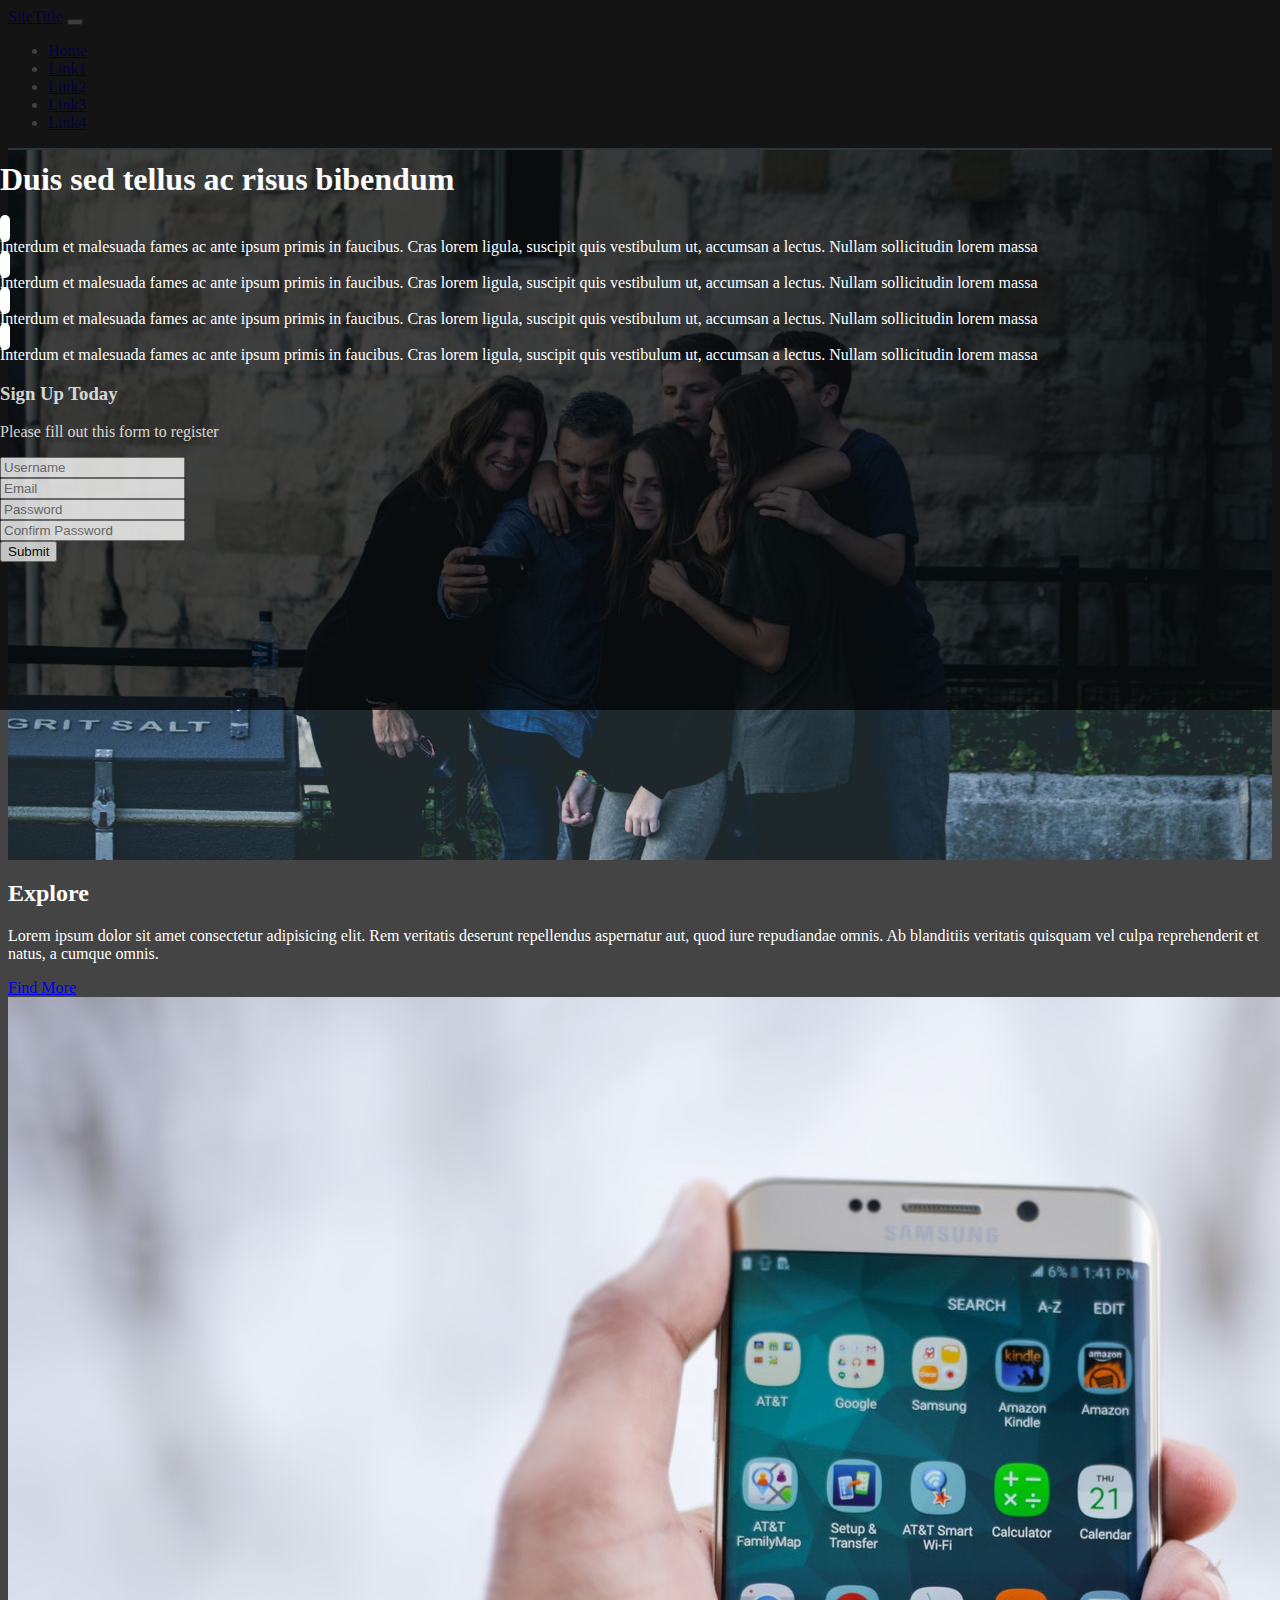
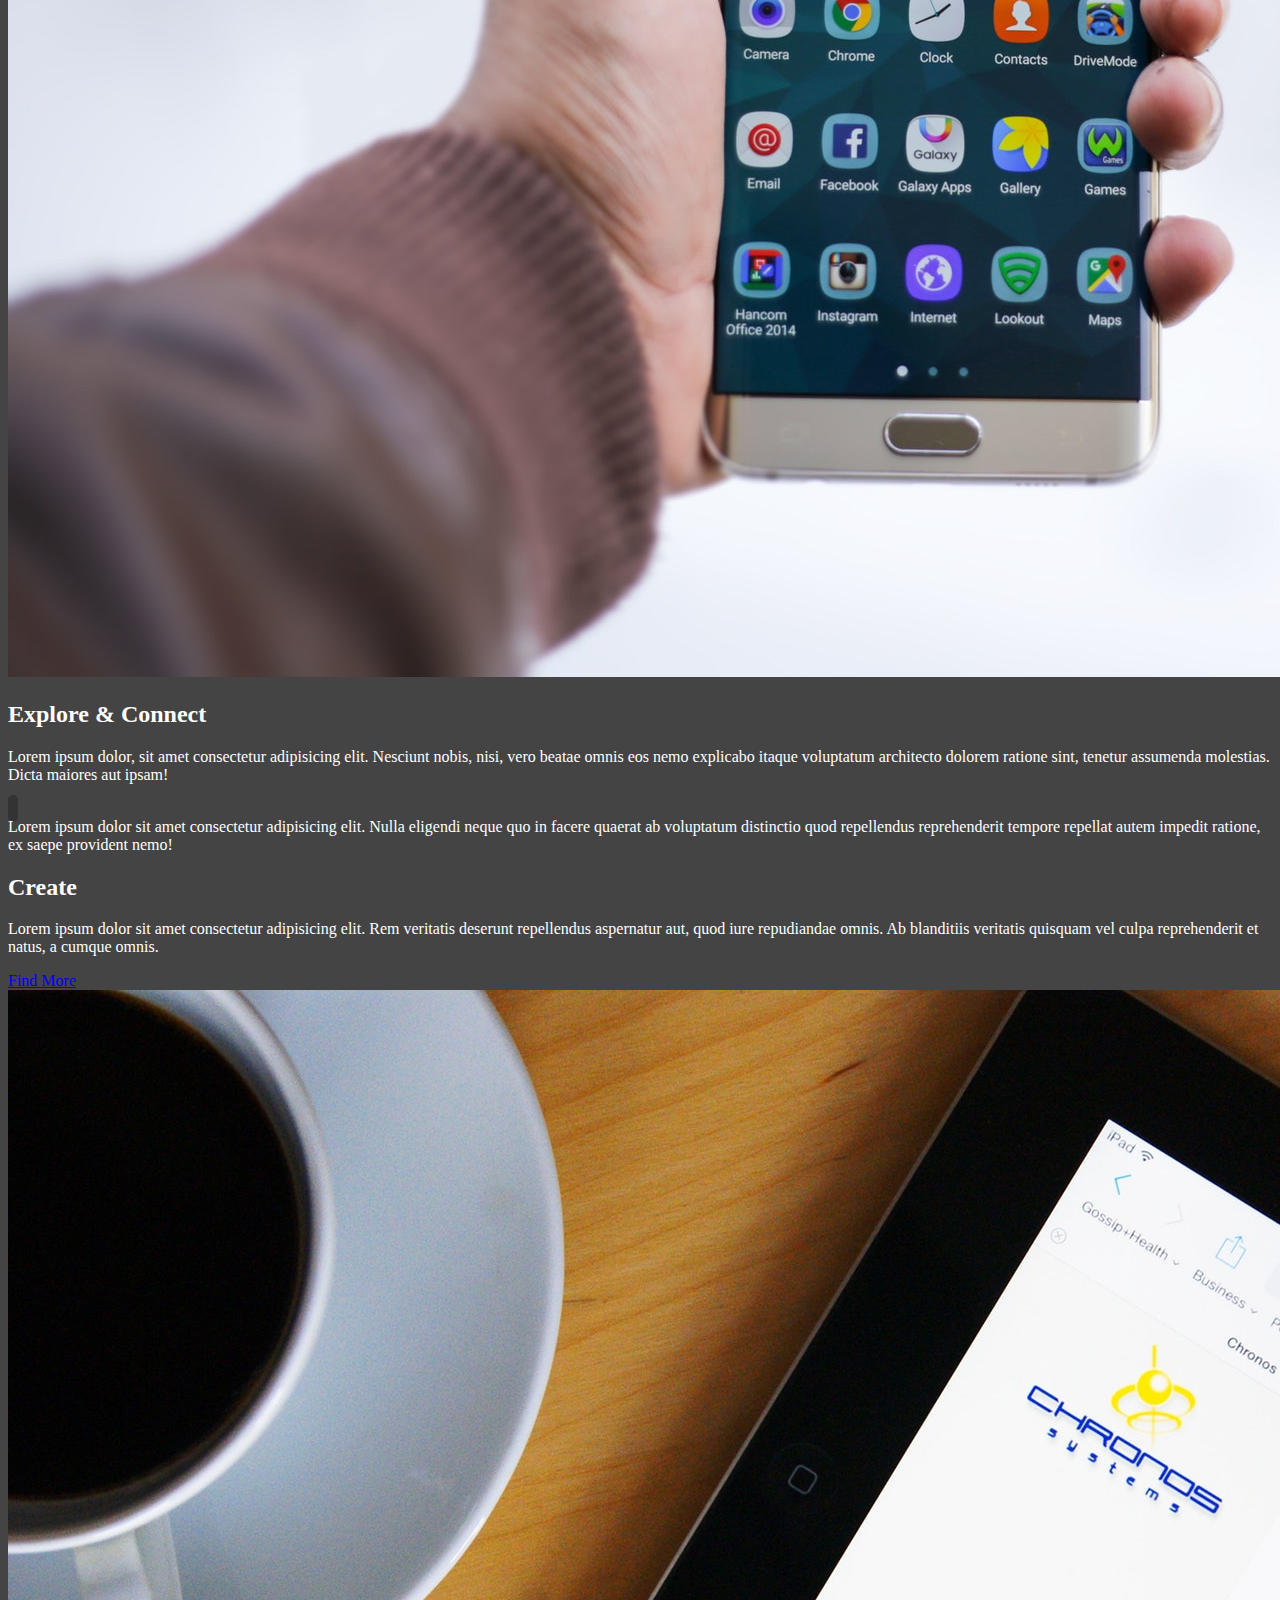
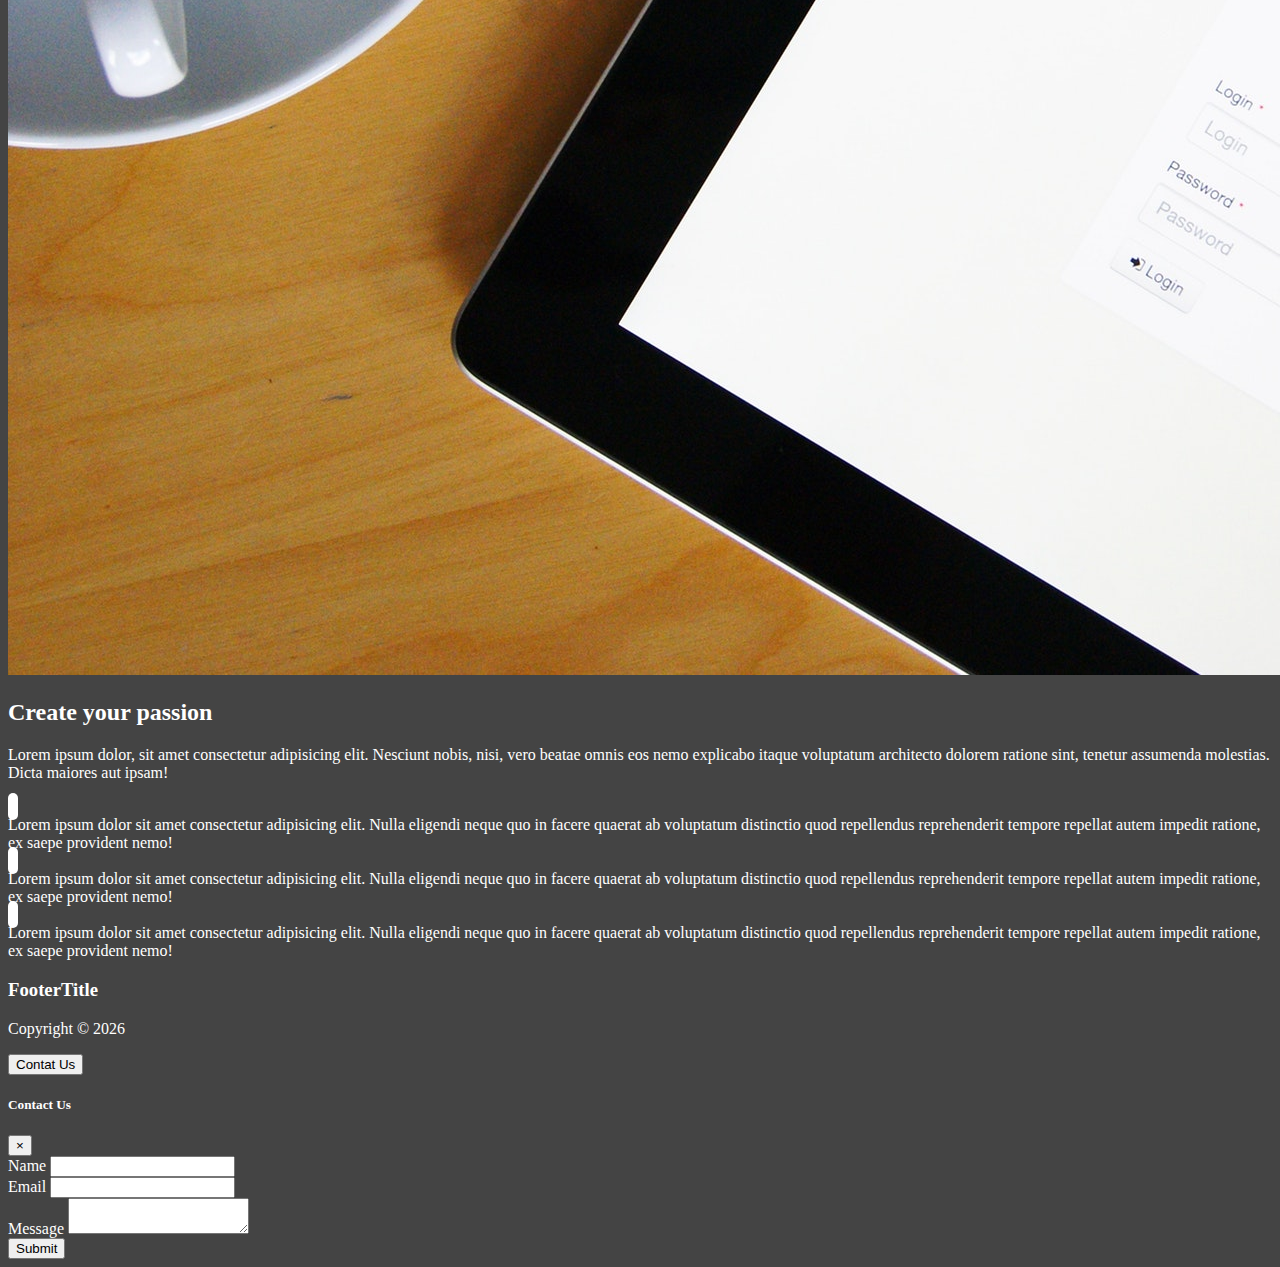
<file: 1/index.html>
<!DOCTYPE html>
<html lang="en">

<head>
  <meta charset="UTF-8">
  <meta name="viewport" content="width=device-width, initial-scale=1.0">
  <meta http-equiv="X-UA-Compatible" content="ie=edge">
  <link rel="stylesheet" href="https://use.fontawesome.com/releases/v5.0.13/css/all.css" integrity="sha384-DNOHZ68U8hZfKXOrtjWvjxusGo9WQnrNx2sqG0tfsghAvtVlRW3tvkXWZh58N9jp"
    crossorigin="anonymous">
  <link rel="stylesheet" href="https://stackpath.bootstrapcdn.com/bootstrap/4.1.1/css/bootstrap.min.css" integrity="sha384-WskhaSGFgHYWDcbwN70/dfYBj47jz9qbsMId/iRN3ewGhXQFZCSftd1LZCfmhktB"
    crossorigin="anonymous">
  <link rel="stylesheet" href="css/style.css">
  <title>Bootstrap Theme</title>
</head>

<body data-spy="scroll" data-target="#main-nav" id="home">
  <div class="navbar navbar-expand-sm bg-dark navbar-dark fixed-top" id="main-nav">
    <div class="container">
      <a href="#" class="navbar-brand">SiteTitle</a>

      <button class="navbar-toggler" data-toggle="collapse" data-target="#navbarCollapse">
        <span class="navbar-toggler-icon"></span>
      </button>

      <div id="navbarCollapse" class="collapse navbar-collapse">
        <ul class="navbar-nav ml-auto">
          <li class="nav-item">
            <a href="#home" class="nav-link">Home</a>
          </li>
          <li class="nav-item">
            <a href="#explore-head-section" class="nav-link">Link1</a>
          </li>
          <li class="nav-item">
            <a href="#explore-section" class="nav-link">Link2</a>
          </li>
          <li class="nav-item">
            <a href="#create-head-section" class="nav-link">Link3</a>
          </li>
          <li class="nav-item">
            <a href="#create-section" class="nav-link">Link4</a>
          </li>
        </ul>
      </div>

    </div>
  </div>

  <div id="home-section">
    <div class="dark-overlay">
      <div class="home-inner container">
        <div class="row">
          <div class="d-none d-lg-block col-lg-8">
            <h1 class="display-5">
              Duis sed tellus ac risus bibendum
            </h1>
            
            <div class="d-flex">
              <div class="p-4 align-self-start">
                <i class="fas fa-check fa-2x"></i>
              </div>
              <div class="p-4 align-self-end">
                Interdum et malesuada fames ac ante ipsum primis in faucibus. Cras lorem ligula, suscipit quis vestibulum ut, accumsan a lectus. Nullam sollicitudin lorem massa
              </div>
            </div>

            <div class="d-flex">
              <div class="p-4 align-self-start">
                <i class="fas fa-check fa-2x"></i>
              </div>
              <div class="p-4 align-self-end">
                Interdum et malesuada fames ac ante ipsum primis in faucibus. Cras lorem ligula, suscipit quis vestibulum ut, accumsan a lectus. Nullam sollicitudin lorem massa
              </div>
            </div>

            <div class="d-flex">
              <div class="p-4 align-self-start">
                <i class="fas fa-check fa-2x"></i>
              </div>
              <div class="p-4 align-self-end">
                Interdum et malesuada fames ac ante ipsum primis in faucibus. Cras lorem ligula, suscipit quis vestibulum ut, accumsan a lectus. Nullam sollicitudin lorem massa
              </div>
            </div>

            <div class="d-flex">
              <div class="p-4 align-self-start">
                <i class="fas fa-check fa-2x"></i>
              </div>
              <div class="p-4 align-self-end">
                Interdum et malesuada fames ac ante ipsum primis in faucibus. Cras lorem ligula, suscipit quis vestibulum ut, accumsan a lectus. Nullam sollicitudin lorem massa
              </div>
            </div>

          </div>

          <div class="col-lg-4">
            <div class="card bg-primary text-center card-form">
              <div class="card-body">
                <h3>Sign Up Today</h3>
                <p>Please fill out this form to register</p>
                <form>
                  <div class="form-group">
                    <input placeholder="Username" type="text" class="form-contol form-control">
                  </div>
                  <div class="form-group">
                    <input placeholder="Email" type="email" class="form-contol form-control">
                  </div>
                  <div class="form-group">
                    <input placeholder="Password" type="password" class="form-contol form-control">
                  </div>
                  <div class="form-group">
                    <input placeholder="Confirm Password" type="password" class="form-contol form-control">
                  </div>
                  <input type="submit" value="Submit"
                   class="btn btn-outline-light btn-block">
                </form>
              </div>
            </div>
          </div>

        </div>
      </div>
    </div>
  </div>

  <div id="explore-head-section">
    <div class="container">
      <div class="row">
        <div class="col text-center py-5">
          <h2>Explore</h2>
          <p class="lead">
            Lorem ipsum dolor sit amet consectetur adipisicing elit. Rem veritatis deserunt repellendus aspernatur aut, quod iure repudiandae omnis. Ab blanditiis veritatis quisquam vel culpa reprehenderit et natus, a cumque omnis.
          </p>
          <a href="#" class="btn btn-outline-secondary">
           Find More 
          </a>
        </div>
      </div>
    </div>
  </div>

  <div id="explore-section" class="bg-light text-muted py-5">
    <div class="container">
      <div class="row">
        <div class="col-md-6">
          <img src="img/explore-section1.jpg" alt="" class="img-fluid mb-3 rounded-circle">
        </div>
        <div class="col-md-6">
          <h2>Explore & Connect</h2>
          <p>
            Lorem ipsum dolor, sit amet consectetur adipisicing elit. Nesciunt nobis, nisi, vero beatae omnis eos nemo explicabo itaque voluptatum architecto dolorem ratione sint, tenetur assumenda molestias. Dicta maiores aut ipsam!
          </p>

          <div class="d-flex">
            <div class="p-4 align-self-start">
              <i class="fas fa-check fa-2x"></i>
            </div>
            <div class="p-4 align-self-end">
              Lorem ipsum dolor sit amet consectetur adipisicing elit. Nulla eligendi neque quo in facere quaerat ab voluptatum distinctio quod repellendus reprehenderit tempore repellat autem impedit ratione, ex saepe provident nemo!
            </div>
          </div>

        </div>
      </div>
    </div>
  </div>

  <div id="create-head-section" class="bg-primary">
    <div class="container">
      <div class="row">
        <div class="col text-center py-5">
          <h2>Create</h2>
          <p class="lead">
            Lorem ipsum dolor sit amet consectetur adipisicing elit. Rem veritatis deserunt repellendus aspernatur aut, quod iure repudiandae omnis. Ab blanditiis veritatis quisquam vel culpa reprehenderit et natus, a cumque omnis.
          </p>
          <a href="#" class="btn btn-outline-light">
           Find More 
          </a>
        </div>
      </div>
    </div>
  </div>

  <div id="create-section" class="py-5">
    <div class="container">
      <div class="row">
        <div class="col-md-6 order-2">
          <img src="img/create-section1.jpg" alt="" class="img-fluid mb-3 rounded-circle">
        </div>
        <div class="col-md-6 order-1">
          <h2>Create your passion</h2>
          <p>
            Lorem ipsum dolor, sit amet consectetur adipisicing elit. Nesciunt nobis, nisi, vero beatae omnis eos nemo explicabo itaque voluptatum architecto dolorem ratione sint, tenetur assumenda molestias. Dicta maiores aut ipsam!
          </p>

          <div class="d-flex">
            <div class="p-4 align-self-start">
              <i class="fas fa-check fa-2x"></i>
            </div>
            <div class="p-4 align-self-end">
              Lorem ipsum dolor sit amet consectetur adipisicing elit. Nulla eligendi neque quo in facere quaerat ab voluptatum distinctio quod repellendus reprehenderit tempore repellat autem impedit ratione, ex saepe provident nemo!
            </div>
          </div>

          <div class="d-flex">
            <div class="p-4 align-self-start">
              <i class="fas fa-check fa-2x"></i>
            </div>
            <div class="p-4 align-self-end">
              Lorem ipsum dolor sit amet consectetur adipisicing elit. Nulla eligendi neque quo in facere quaerat ab voluptatum distinctio quod repellendus reprehenderit tempore repellat autem impedit ratione, ex saepe provident nemo!
            </div>
          </div>

          <div class="d-flex">
            <div class="p-4 align-self-start">
              <i class="fas fa-check fa-2x"></i>
            </div>
            <div class="p-4 align-self-end">
              Lorem ipsum dolor sit amet consectetur adipisicing elit. Nulla eligendi neque quo in facere quaerat ab voluptatum distinctio quod repellendus reprehenderit tempore repellat autem impedit ratione, ex saepe provident nemo!
            </div>
          </div>
        </div>
      </div>
    </div>
  </div>

  <div #id="main-footer" class="bg-dark">
    <div class="container">
      <div class="row">
        <div class="col text-center py-4">
          <h3>
            FooterTitle
          </h3>
          <p>Copyright &copy <span id="year"></span></p>
          <button class="btn btn-primary" data-toggle="modal" data-target="#contactModal">
            Contat Us
          </button>
        </div>
      </div>
    </div>
  </div>

  <div class="modal fade text-dark" id="contactModal" >
    <div class="modal-dialog">
      <div class="modal-content">
        <div class="modal-header">
          <h5 class="modal-title">Contact Us</h5>
          <button class="close" data-dismiss="modal">
            <span>&times;</span>
          </button>
        </div>
        <div class="modal-body">
          <form>
            <div class="form-group">
                <label for="name">Name</label>
                <input type="text" class="form-control">
            </div>
            <div class="form-group">
              <label for="name">Email</label>
              <input type="email" class="form-control">
            </div>
            <div class="form-group">
              <label for="name">Message</label>
              <textarea class="form-control" ></textarea>
            </div>
          </form>
        </div>
        <div class="modal-footer">
          <button class="btn btn-primary btn-block">
            Submit
          </button>
        </div>
      </div>
    </div>
  </div>

  <script src="http://code.jquery.com/jquery-3.3.1.min.js" integrity="sha256-FgpCb/KJQlLNfOu91ta32o/NMZxltwRo8QtmkMRdAu8="
    crossorigin="anonymous"></script>
  <script src="https://cdnjs.cloudflare.com/ajax/libs/popper.js/1.14.3/umd/popper.min.js" integrity="sha384-ZMP7rVo3mIykV+2+9J3UJ46jBk0WLaUAdn689aCwoqbBJiSnjAK/l8WvCWPIPm49"
    crossorigin="anonymous"></script>
  <script src="https://stackpath.bootstrapcdn.com/bootstrap/4.1.1/js/bootstrap.min.js" integrity="sha384-smHYKdLADwkXOn1EmN1qk/HfnUcbVRZyYmZ4qpPea6sjB/pTJ0euyQp0Mk8ck+5T"
    crossorigin="anonymous"></script>
  <script>
    $('#year').text(new Date().getFullYear());
    $('body').scrollspy({target: '#main-nav'});

    $('#main-nav a').on('click', function(event){
      if(this.hash !== ""){
        event.preventDefault();
        const hash = this.hash;
        let top = $(hash).offset().top;

        $('html, body').animate({
          scrollTop: top 
        }, 800, function(){
          window.location.hash = hash;
        })
      }
    });

  </script>
</body>
</html>
</file>
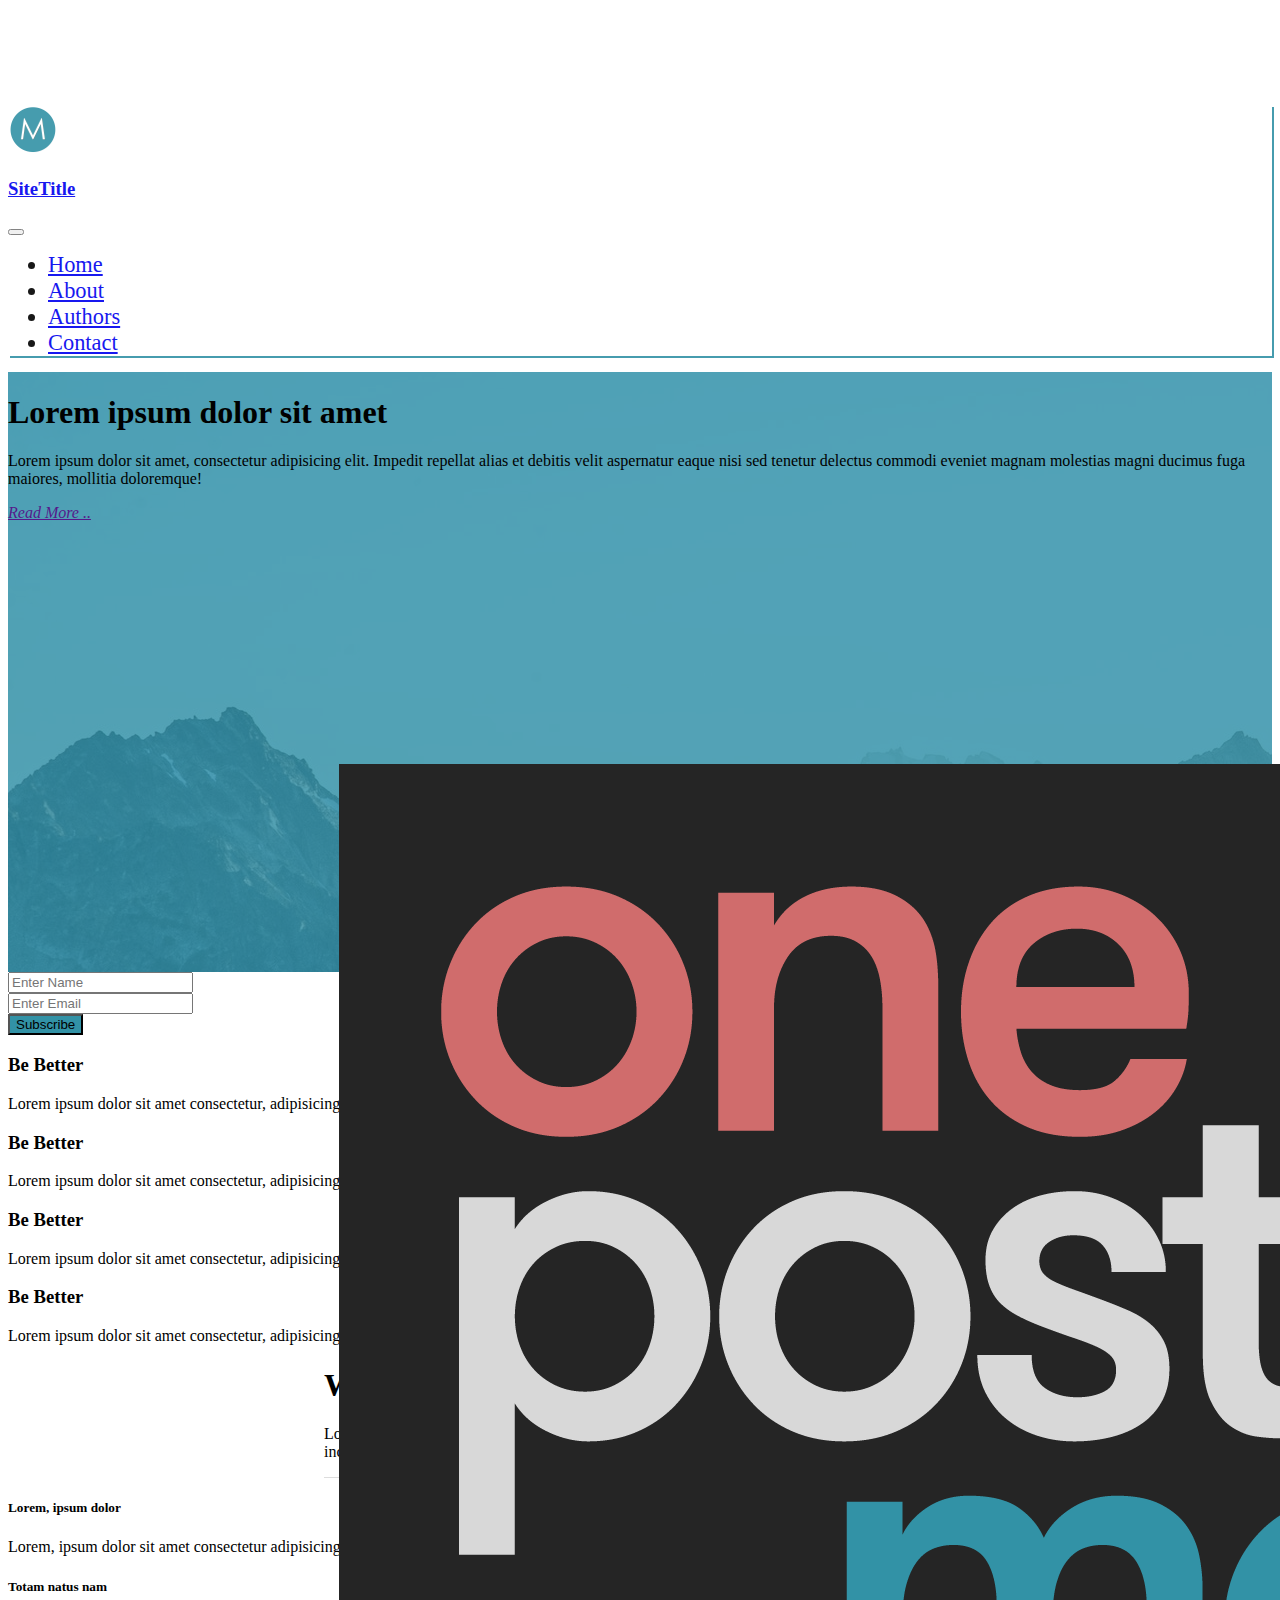
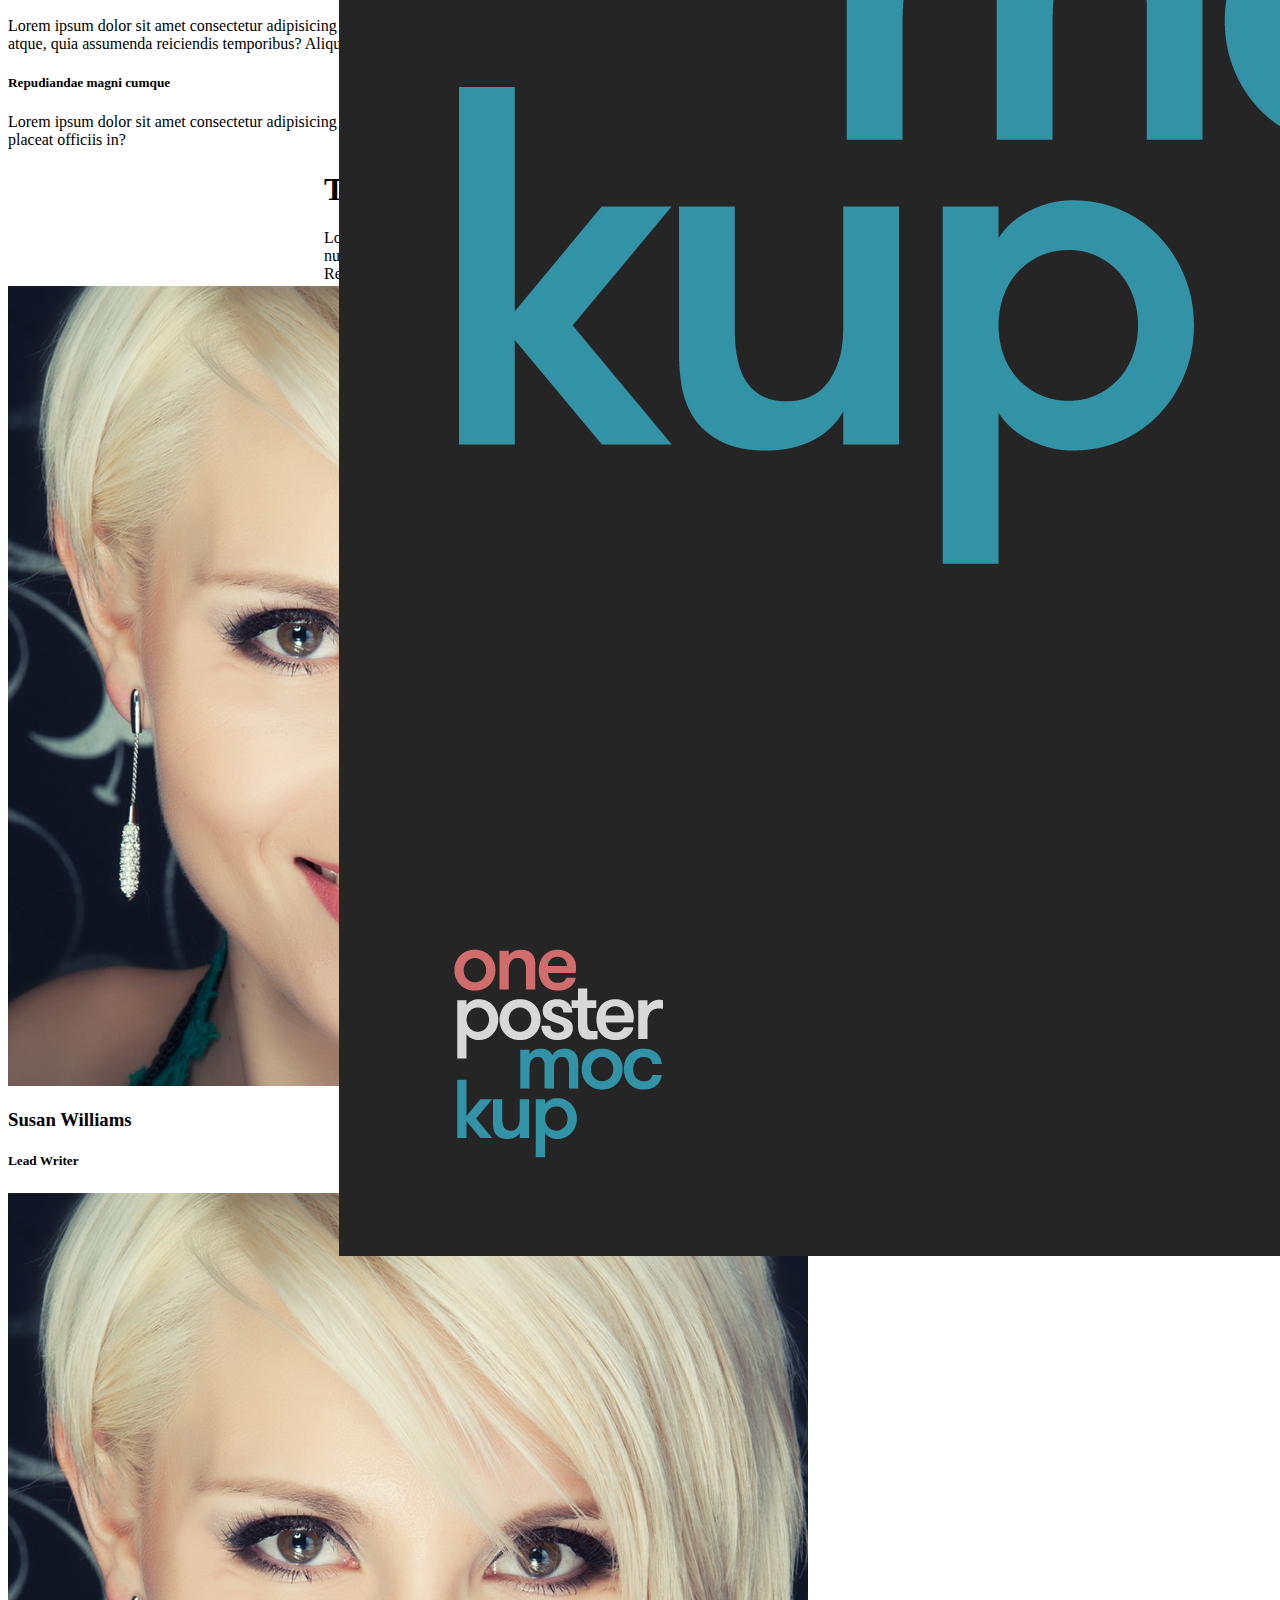
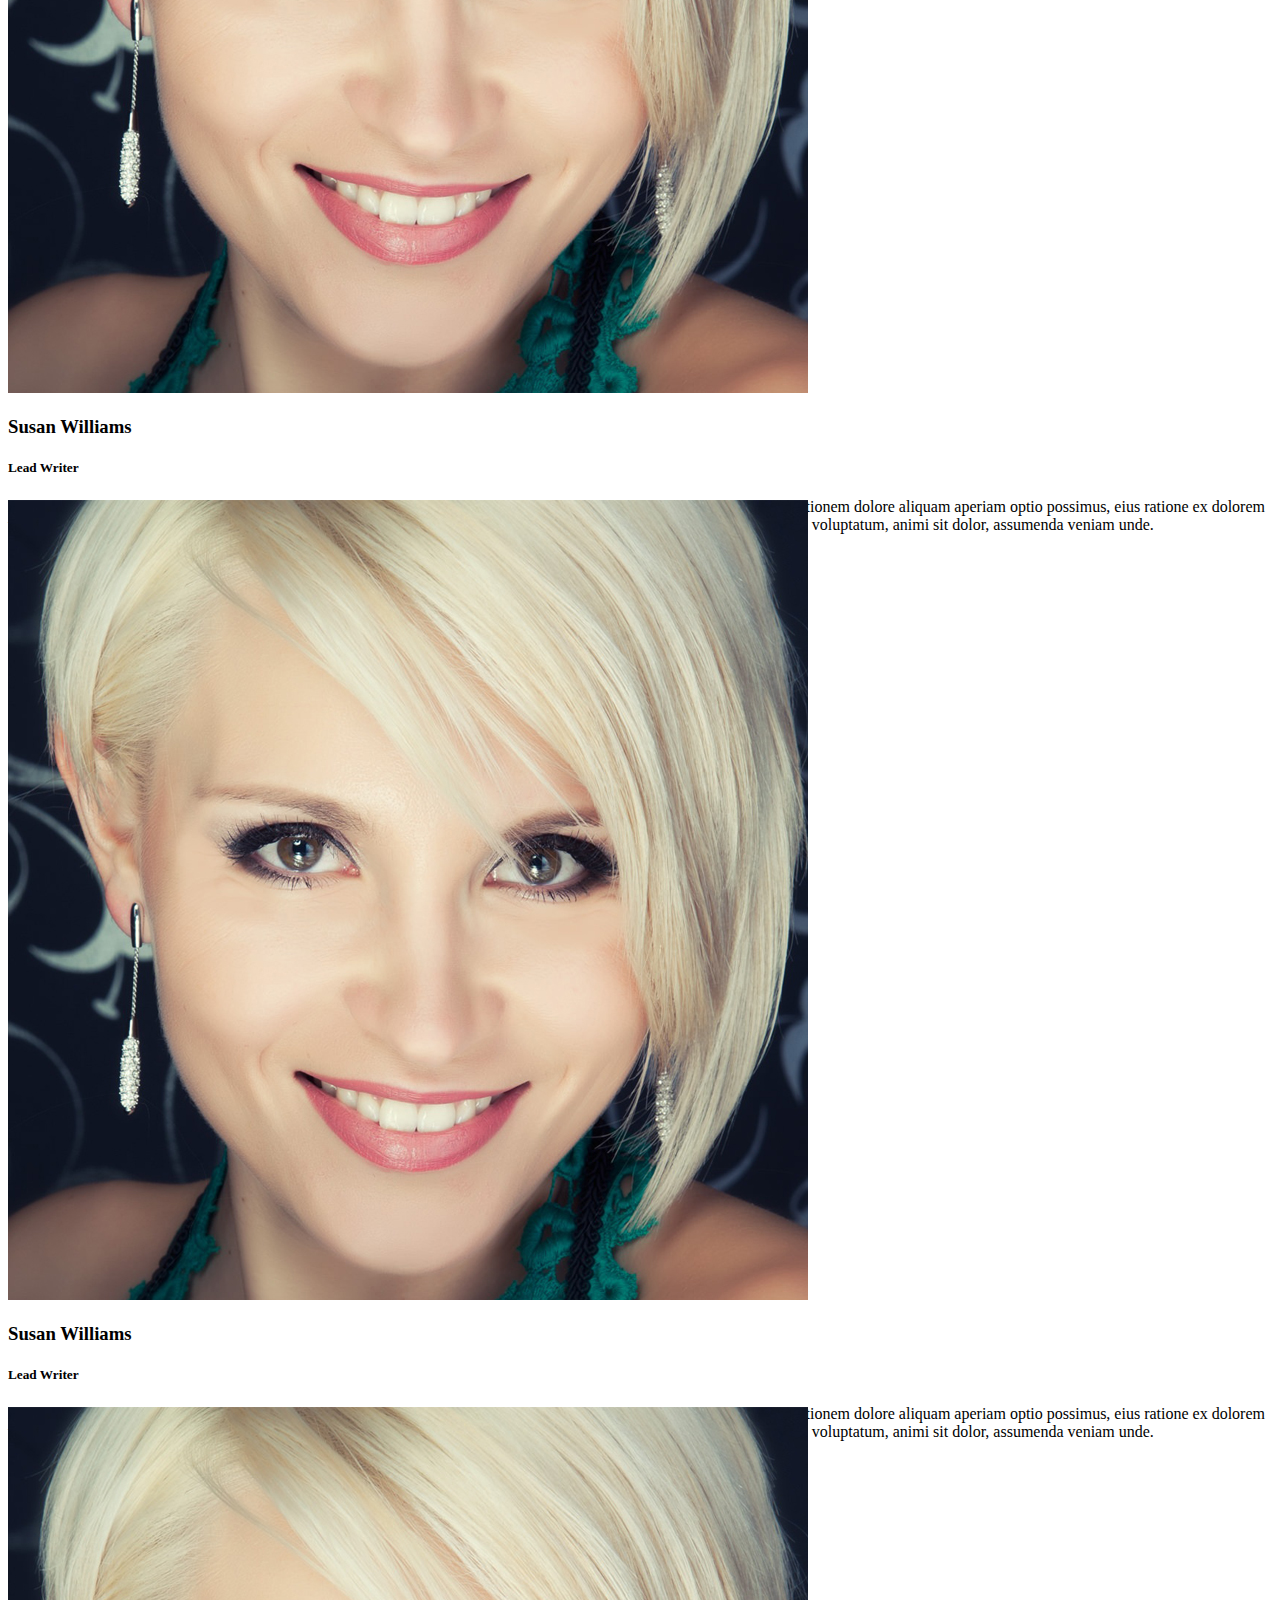
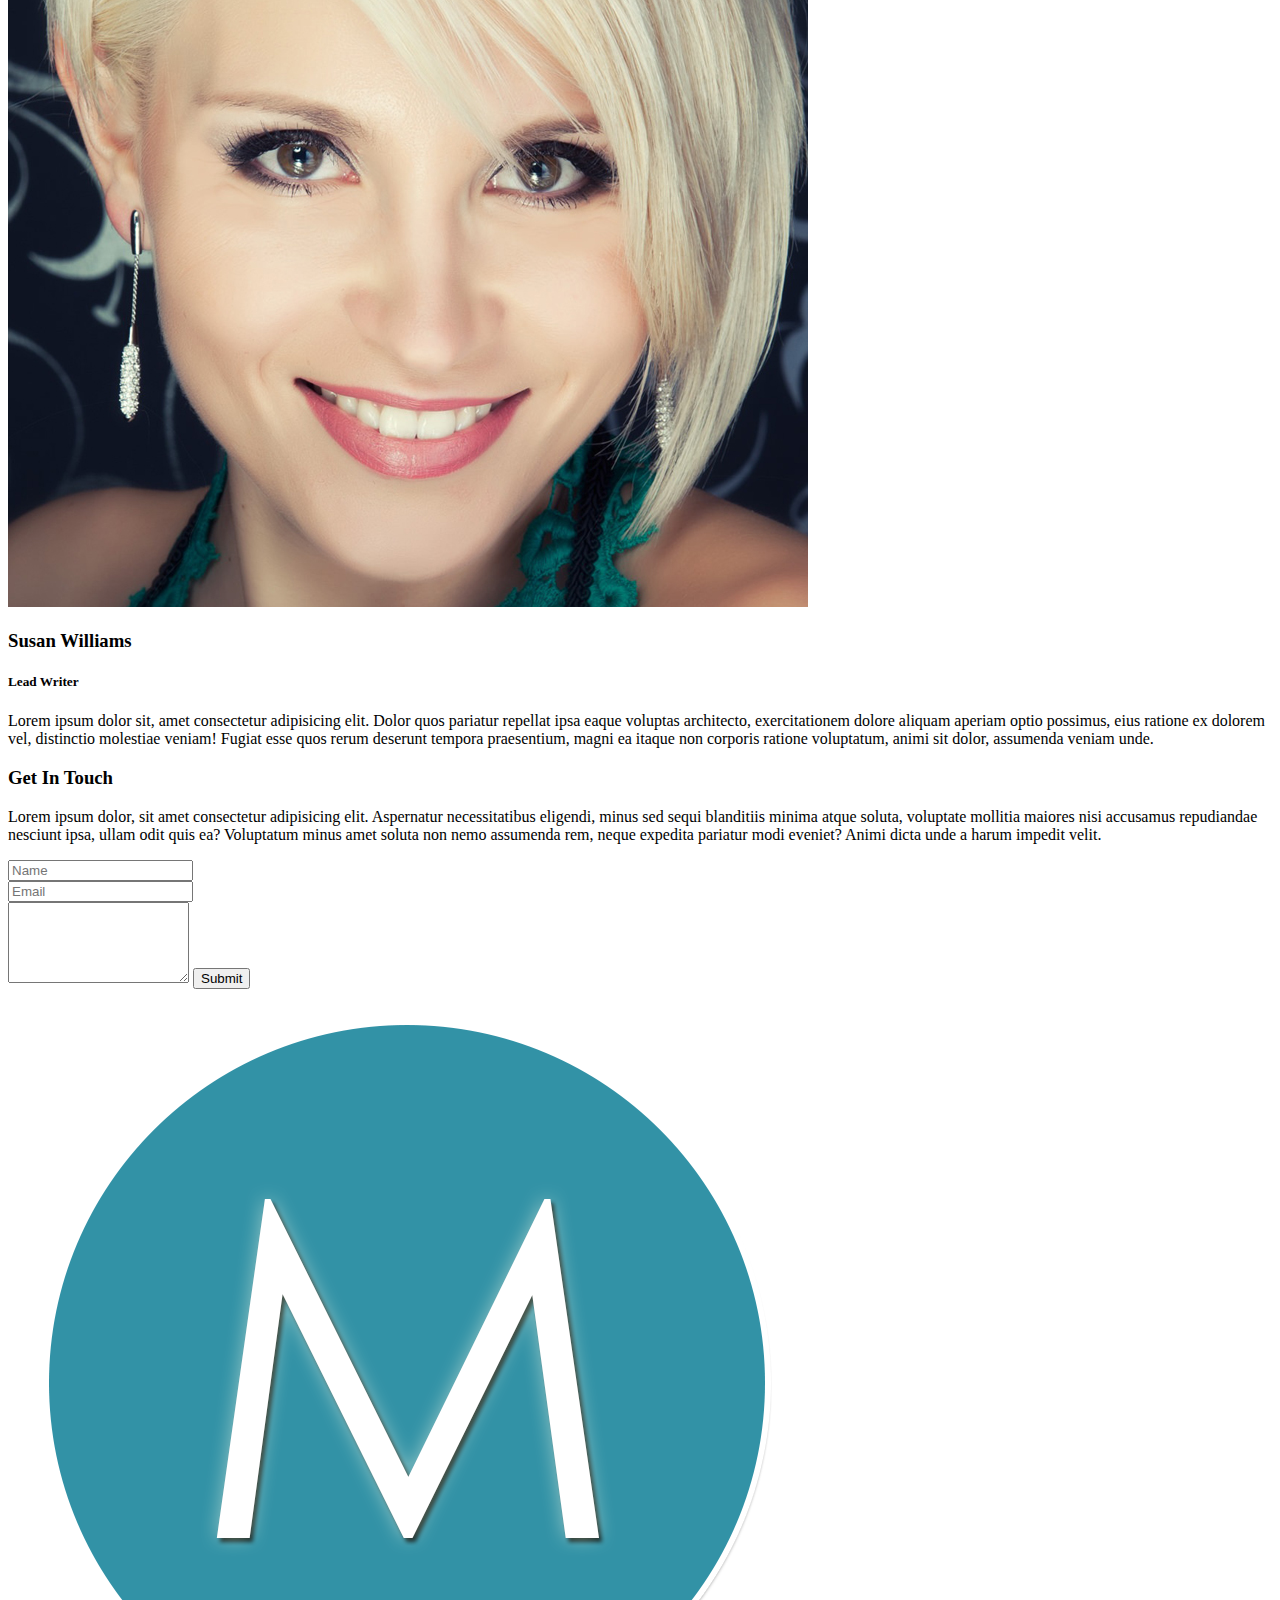
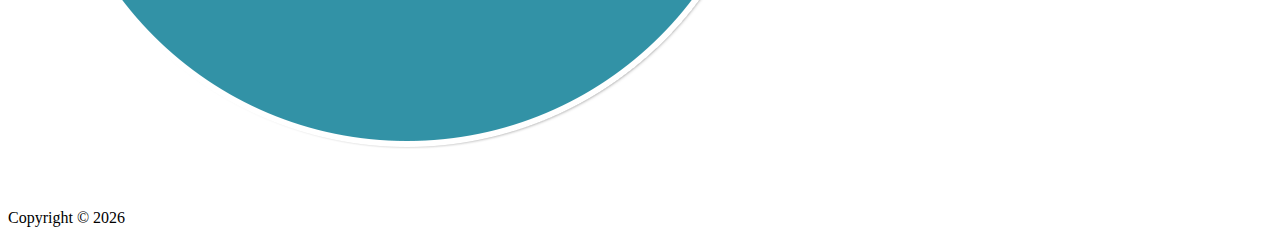
<file: 2/index.html>
<!DOCTYPE html>
<html lang="en">

<head>
  <meta charset="UTF-8">
  <meta name="viewport" content="width=device-width, initial-scale=1.0">
  <meta http-equiv="X-UA-Compatible" content="ie=edge">
  <link rel="stylesheet" href="https://use.fontawesome.com/releases/v5.0.13/css/all.css" integrity="sha384-DNOHZ68U8hZfKXOrtjWvjxusGo9WQnrNx2sqG0tfsghAvtVlRW3tvkXWZh58N9jp"
    crossorigin="anonymous">
  <link rel="stylesheet" href="https://stackpath.bootstrapcdn.com/bootstrap/4.1.1/css/bootstrap.min.css" integrity="sha384-WskhaSGFgHYWDcbwN70/dfYBj47jz9qbsMId/iRN3ewGhXQFZCSftd1LZCfmhktB"
    crossorigin="anonymous">
  <link rel="stylesheet" href="css/style.css">
  <title>Bootstrap Theme</title>
</head>

<body id="home" data-spy="scroll" data-target="#main-nav">
  <nav id="main-nav" class="navbar navbar-expand-md navbar-light fixed-top py-4">
    <div class="container">
      <a href="#home" class="navbar-brand">
        <img src="img/mlogo.png" width="50" height="50" alt="" >
        <h3 class="d-inline align-middle">
          SiteTitle
        </h3>
      </a>

      <button class="navbar-toggler" 
        data-toggle="collapse"
        data-target="#navbarCollapse">
        <span class="navbar-toggler-icon"></span>
      </button>

      <div id="navbarCollapse" class="collapse navbar-collapse">
        <ul class="navbar-nav ml-auto">
          <li class="nav-item">
            <a href="#home" class="nav-link">Home</a>
          </li>
          <li class="nav-item">
            <a href="#about" class="nav-link">About</a>
          </li>
          <li class="nav-item">
            <a href="#authors" class="nav-link">Authors</a>
          </li>
          <li class="nav-item">
            <a href="#contact" class="nav-link">Contact</a>
          </li>
        </ul>
      </div>

    </div>
  </nav> 

  <section id="showcase" class="py-5" >
    <div class="primary-overlay text-white">
      <div class="container">
        <div class="row">
          <div class="col-lg-6">
            <h1 class="dispay-2 mt-5 pt-5">
              Lorem ipsum dolor sit amet
            </h1>
            <p class="lead">
              Lorem ipsum dolor sit amet, consectetur adipisicing elit. Impedit repellat alias et debitis velit aspernatur eaque nisi sed tenetur delectus commodi eveniet magnam molestias magni ducimus fuga maiores, mollitia doloremque!
            </p>
            <a href="" class="btn btn-outline-secondary text-white">
              <i class="fas fa-arrow-right"> Read More .. </i>
            </a>
          </div>
          <div class="col-lg-6">
            <img src="img/book.png" class="img-fluid d-none d-lg-block">
          </div>
        </div>
      </div>
    </div>
  </section>

  <section id="newsletter" class="bg-dark text-white py-5">
    <div class="container">
      <div class="row">
        <div class="col-md-4">
          <input placeholder="Enter Name" type="text" class="form-control form-control-lg mb-resp">
        </div>
        <div class="col-md-4">
          <input placeholder="Enter Email" type="text" class="form-control form-control-lg mb-resp">
        </div>
        <div class="col-md-4">
          <button class="btn my-bg-primary btn-lg btn-block">
            <i class="fas fa-envelope-open-o"></i> Subscribe
          </button>
        </div>
      </div>
    </div>
  </section>

  <section id="boxes" class="py-5" >
    <div class="container">
      <div class="row">
        <div class="col-md-3 text-center">
          <div class="card-text-center border border-primary mb-resp">
            <div class="card-body">
              <h3 class="text-primary">Be Better</h3>
              <p class="text-muted">
                Lorem ipsum dolor sit amet consectetur, adipisicing elit. Dicta illo tempore animi ducimus odio in nesciunt
              </p>
            </div>
          </div>
        </div>
        <div class="col-md-3 text-center">
          <div class="card-text-center bg-primary text-white mb-resp">
            <div class="card-body">
              <h3 class="text-white">Be Better</h3>
              <p >
                Lorem ipsum dolor sit amet consectetur, adipisicing elit. Dicta illo tempore animi ducimus odio in nesciunt
              </p>
            </div>
          </div>
        </div>
        <div class="col-md-3 text-center">
          <div class="card-text-center border border-primary mb-resp">
            <div class="card-body">
              <h3 class="text-primary">Be Better</h3>
              <p class="text-muted">
                Lorem ipsum dolor sit amet consectetur, adipisicing elit. Dicta illo tempore animi ducimus odio in nesciunt
              </p>
            </div>
          </div>
        </div>
        <div class="col-md-3 text-center">
          <div class="card-text-center bg-primary text-white mb-resp">
            <div class="card-body">
              <h3 class="text-white">Be Better</h3>
              <p >
                Lorem ipsum dolor sit amet consectetur, adipisicing elit. Dicta illo tempore animi ducimus odio in nesciunt
              </p>
            </div>
          </div>
        </div>
      </div>
    </div>
  </section>

  <section id="about" class="py-5 text-center bg-light">
    <div class="container">
      <div class="row">
        <div class="col">
          <div class="info-header mb-5">
            <h1 class="text-primary pb-3">
              Why This Book?
            </h1>
            <p class="lead pb-3">
              Lorem ipsum dolor sit amet consectetur adipisicing elit. Odio debitis explicabo omnis mollitia incidunt
            </p>
          </div>

          <div id="accordion">
            
            <div class="card">
              <div class="card-header">
                <h5 class="mb-0">
                  <div data-parent="#accordion" href="#collapse1" data-toggle="collapse">
                    <i class="fas fa-arrow-circle-down"></i> Lorem, ipsum dolor
                  </div>
                </h5>
              </div>
              
              <div id="collapse1" class="collapse show">
                <div class="card-body">
                  Lorem, ipsum dolor sit amet consectetur adipisicing elit. Corporis incidunt dolor illum provident libero qui dicta enim autem facilis commodi. 
                </div>
              </div>                
            </div>
            
            <div class="card">
              <div class="card-header">
                <h5 class="mb-0">
                  <div data-parent="#accordion" href="#collapse2" data-toggle="collapse">
                    <i class="fas fa-arrow-circle-down"></i> Totam natus nam
                  </div>
                </h5>
              </div>    

              <div id="collapse2" class="collapse">
                <div class="card-body">
                  Lorem ipsum dolor sit amet consectetur adipisicing elit. Beatae iusto ea corrupti impedit, et, totam natus nam eveniet, repudiandae magni cumque officiis assumenda molestias. Eligendi ratione atque, quia assumenda reiciendis temporibus? Aliquam neque, distinctio animi eligendi odio deserunt nihil accusamus minima dolor beatae provident fugiat esse blanditiis, ullam libero incidunt.
                </div>
              </div>
            </div>

            <div class="card">
              <div class="card-header">
                <h5 class="mb-0">
                  <div data-parent="#accordion" href="#collapse3" data-toggle="collapse">
                    <i class="fas fa-arrow-circle-down"></i> Repudiandae magni cumque
                  </div>
                </h5>
              </div> 

              <div id="collapse3" class="collapse">
                <div class="card-body">
                  Lorem ipsum dolor sit amet consectetur adipisicing elit. Porro quia architecto illum magnam ex numquam non sapiente praesentium a neque nemo nobis quisquam, possimus quidem facilis aut placeat officiis in?
                </div>
              </div>
            </div>
          </div>
        </div>
      </div>
    </div>
  </section>

  <section id="authors" class="my-5 text-center">
    <div class="container">
      <div class="row">
        <div class="col">
          <div class="info-header mb-5">
            <h1 class="text-primary pb-3">
              The Authors
            </h1>
            <p class="lead">
              Lorem ipsum dolor sit amet consectetur, adipisicing elit. Deserunt commodi cumque, iusto harum nulla earum similique. Adipisci quibusdam ipsum quasi aspernatur laboriosam, ad ullam eius. Repellendus hic impedit consequatur assumenda quae reiciendis dicta tenetur aperiam dolorem repudiandae eum laboriosam inventore laudantium nisi est, ullam unde veniam nobis asperiores corporis ea.
            </p>
          </div>
        </div>
      </div>
      <div class="row">
        <div class="col-lg-3 col-md-6">
          <div class="card">
            <div class="card-body">
              <img src="img/person1.jpg" alt="" class="img-fluid rounded-circle w-50 mb-3">
              <h3>Susan Williams</h3>
              <h5 class="text-muted">Lead Writer</h5>
              <p>Lorem ipsum dolor sit, amet consectetur adipisicing elit. Dolor quos pariatur repellat ipsa eaque voluptas architecto, exercitationem dolore aliquam aperiam optio possimus, eius ratione ex dolorem vel, distinctio molestiae veniam! Fugiat esse quos rerum deserunt tempora praesentium, magni ea itaque non corporis ratione voluptatum, animi sit dolor, assumenda veniam unde.</p>
            
              <div class="d-flex justify-content-center">
                <div class="p-4">
                  <a href="#">
                    <i class="fab fa-facebook"></i>
                  </a>
                </div>
                <div class="p-4">
                  <a href="#">
                    <i class="fab fa-twitter"></i>
                  </a>
                </div>
                <div class="p-4">
                  <a href="#"> 
                    <i class="fab fa-instagram"></i>
                  </a>
                </div>
              </div>

            </div>
          </div>
        </div>
        <div class="col-lg-3 col-md-6">
          <div class="card">
            <div class="card-body">
              <img src="img/person1.jpg" alt="" class="img-fluid rounded-circle w-50 mb-3">
              <h3>Susan Williams</h3>
              <h5 class="text-muted">Lead Writer</h5>
              <p>Lorem ipsum dolor sit, amet consectetur adipisicing elit. Dolor quos pariatur repellat ipsa eaque voluptas architecto, exercitationem dolore aliquam aperiam optio possimus, eius ratione ex dolorem vel, distinctio molestiae veniam! Fugiat esse quos rerum deserunt tempora praesentium, magni ea itaque non corporis ratione voluptatum, animi sit dolor, assumenda veniam unde.</p>
            
              <div class="d-flex justify-content-center">
                <div class="p-4">
                  <a href="#">
                    <i class="fab fa-facebook"></i>
                  </a>
                </div>
                <div class="p-4">
                  <a href="#">
                    <i class="fab fa-twitter"></i>
                  </a>
                </div>
                <div class="p-4">
                  <a href="#"> 
                    <i class="fab fa-instagram"></i>
                  </a>
                </div>
              </div>
              
            </div>
          </div>
        </div>
        <div class="col-lg-3 col-md-6">
          <div class="card">
            <div class="card-body">
              <img src="img/person1.jpg" alt="" class="img-fluid rounded-circle w-50 mb-3">
              <h3>Susan Williams</h3>
              <h5 class="text-muted">Lead Writer</h5>
              <p>Lorem ipsum dolor sit, amet consectetur adipisicing elit. Dolor quos pariatur repellat ipsa eaque voluptas architecto, exercitationem dolore aliquam aperiam optio possimus, eius ratione ex dolorem vel, distinctio molestiae veniam! Fugiat esse quos rerum deserunt tempora praesentium, magni ea itaque non corporis ratione voluptatum, animi sit dolor, assumenda veniam unde.</p>
            
              <div class="d-flex justify-content-center">
                <div class="p-4">
                  <a href="#">
                    <i class="fab fa-facebook"></i>
                  </a>
                </div>
                <div class="p-4">
                  <a href="#">
                    <i class="fab fa-twitter"></i>
                  </a>
                </div>
                <div class="p-4">
                  <a href="#"> 
                    <i class="fab fa-instagram"></i>
                  </a>
                </div>
              </div>
              
            </div>
          </div>
        </div>
        <div class="col-lg-3 col-md-6">
          <div class="card">
            <div class="card-body">
              <img src="img/person1.jpg" alt="" class="img-fluid rounded-circle w-50 mb-3">
              <h3>Susan Williams</h3>
              <h5 class="text-muted">Lead Writer</h5>
              <p>Lorem ipsum dolor sit, amet consectetur adipisicing elit. Dolor quos pariatur repellat ipsa eaque voluptas architecto, exercitationem dolore aliquam aperiam optio possimus, eius ratione ex dolorem vel, distinctio molestiae veniam! Fugiat esse quos rerum deserunt tempora praesentium, magni ea itaque non corporis ratione voluptatum, animi sit dolor, assumenda veniam unde.</p>
            
              <div class="d-flex justify-content-center">
                <div class="p-4">
                  <a href="#">
                    <i class="fab fa-facebook"></i>
                  </a>
                </div>
                <div class="p-4">
                  <a href="#">
                    <i class="fab fa-twitter"></i>
                  </a>
                </div>
                <div class="p-4">
                  <a href="#"> 
                    <i class="fab fa-instagram"></i>
                  </a>
                </div>
              </div>
              
            </div>
          </div>
        </div>
      </div>
    </div>
  </section>

  <section class="bg-light py-5" id="contact">
    <div class="container">
      <div class="row">
        <div class="col-lg-9">
          <h3>Get In Touch</h3>
          <p class="lead">
            Lorem ipsum dolor, sit amet consectetur adipisicing elit. Aspernatur necessitatibus eligendi, minus sed sequi blanditiis minima atque soluta, voluptate mollitia maiores nisi accusamus repudiandae nesciunt ipsa, ullam odit quis ea? Voluptatum minus amet soluta non nemo assumenda rem, neque expedita pariatur modi eveniet? Animi dicta unde a harum impedit velit.
          </p>
          <form>
            <div class="input-group input-group mb-3">
              <div class="input-group-prepend">
                <span class="input-group-text">
                  <i class="fas fa-user"></i>
                </span>
              </div>
              <input type="text" placeholder="Name" class="form-control">
            </div>
            <div class="input-group input-group mb-3">
              <div class="input-group-prepend">
                <span class="input-group-text">
                  <i class="fas fa-envelope"></i>
                </span>
              </div>
              <input type="text" placeholder="Email" class="form-control">
            </div>
            <div class="input-group input-group mb-3">
              <div class="input-group-prepend">
                <span class="input-group-text">
                  <i class="fas fa-pencil-alt"></i>
                </span>
              </div>
              
              <textarea placeholder="Message" rows="5" class="form-control">
              </textarea>

              <input type="submit" value="Submit" class="mt-3 btn btn-primary btn-block btn">
            </div>
          </form>
        </div>

        <div class="col-lg-3 align-self-center">
          <img src="img/mlogo.png" class="img-fluid">
        </div>

      </div>
    </div>
  </section>

  <footer id="main-footer" class="py-4 bg-primary text-white">
    <div class="container">
      <div class="row text-center">
        <div class="col-md-6 ml-auto">
          <p class="lead">
            Copyright &copy; <span id="year"></span>
          </p>
        </div>
      </div>
    </div>
  </footer>

  <script src="http://code.jquery.com/jquery-3.3.1.min.js" integrity="sha256-FgpCb/KJQlLNfOu91ta32o/NMZxltwRo8QtmkMRdAu8="
    crossorigin="anonymous"></script>
  <script src="https://cdnjs.cloudflare.com/ajax/libs/popper.js/1.14.3/umd/popper.min.js" integrity="sha384-ZMP7rVo3mIykV+2+9J3UJ46jBk0WLaUAdn689aCwoqbBJiSnjAK/l8WvCWPIPm49"
    crossorigin="anonymous"></script>
  <script src="https://stackpath.bootstrapcdn.com/bootstrap/4.1.1/js/bootstrap.min.js" integrity="sha384-smHYKdLADwkXOn1EmN1qk/HfnUcbVRZyYmZ4qpPea6sjB/pTJ0euyQp0Mk8ck+5T"
    crossorigin="anonymous"></script>

  <script>
    // Get the current year for the copyright
    $('#year').text(new Date().getFullYear());

    $('body').scrollspy({target: '#main-nav'});

    $('#main-nav a').on('click', function(event){
      if(this.hash !== ""){
        event.preventDefault();
        const hash = this.hash;
        let top = $(hash).offset().top;

        $('html, body').animate({
          scrollTop: top 
        }, 800, function(){
          window.location.hash = hash;
        })
      }
    });



  </script>
</body>

</html>
</file>
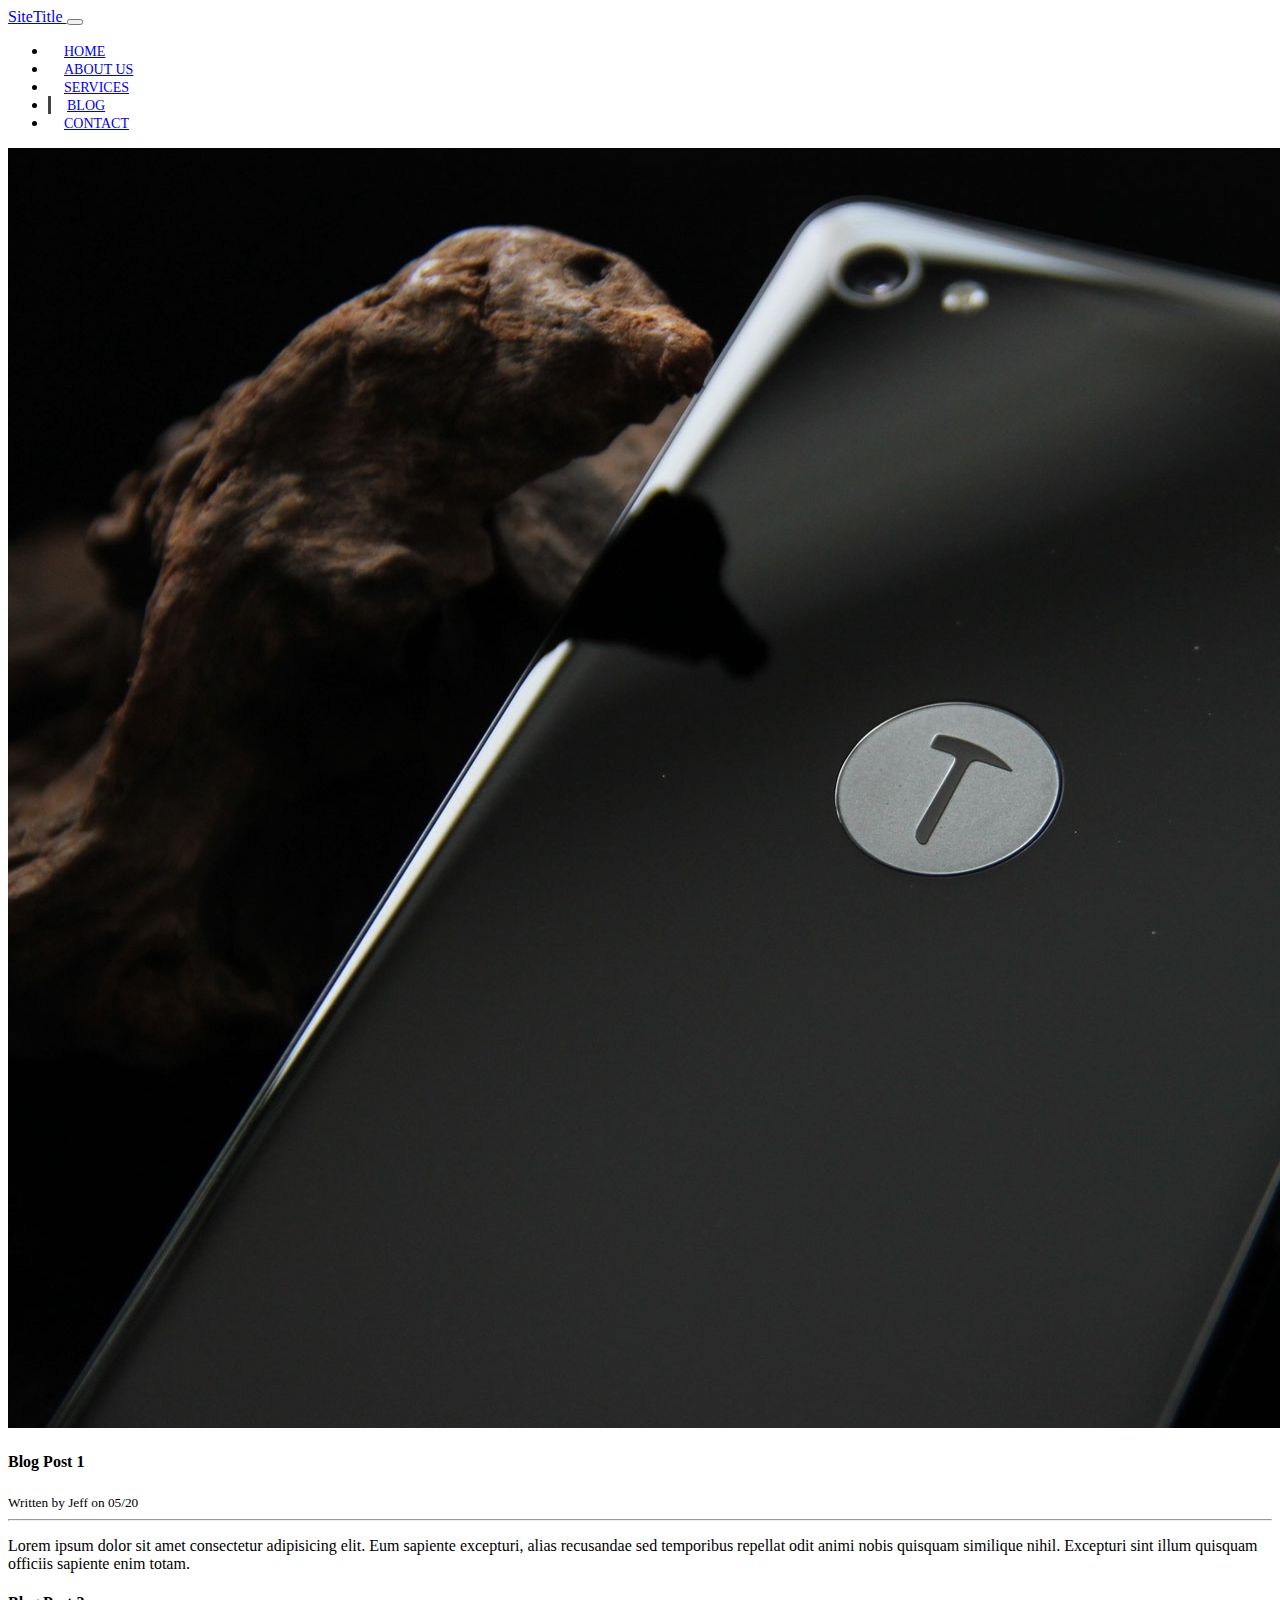
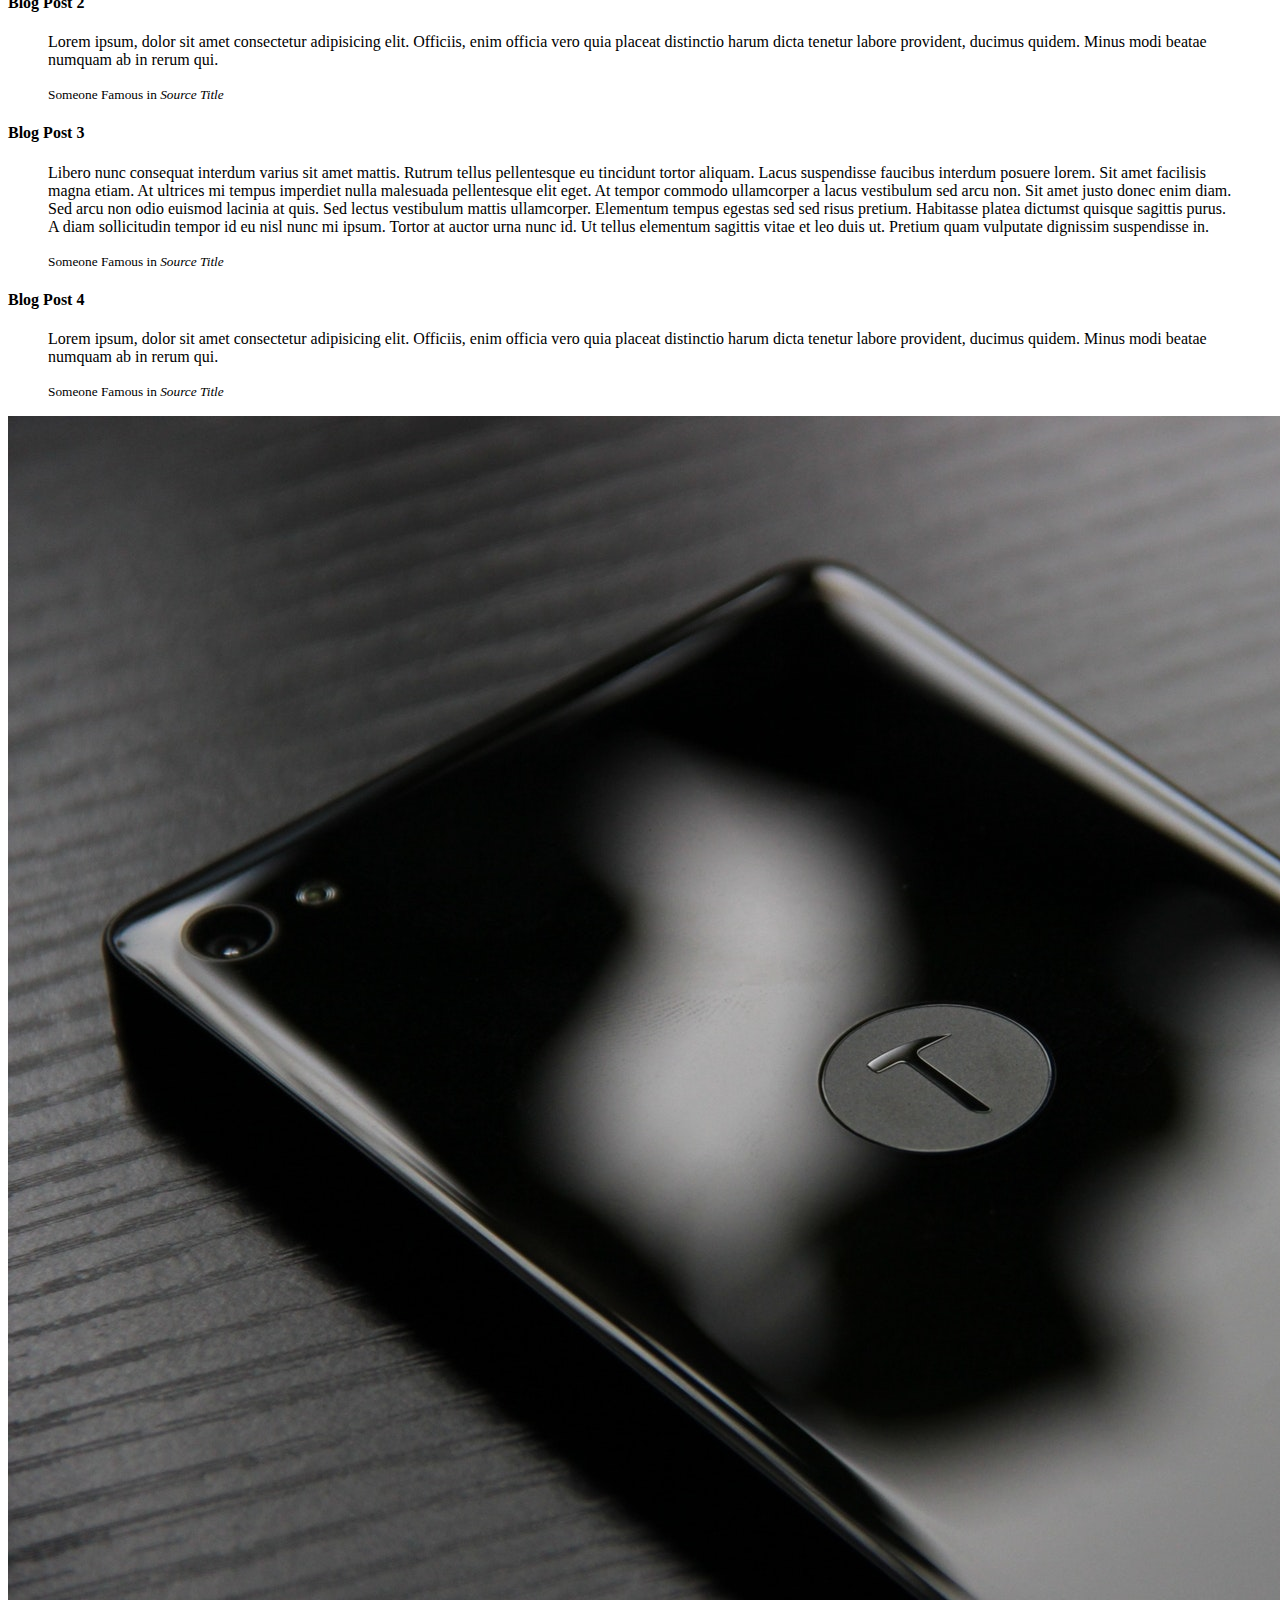
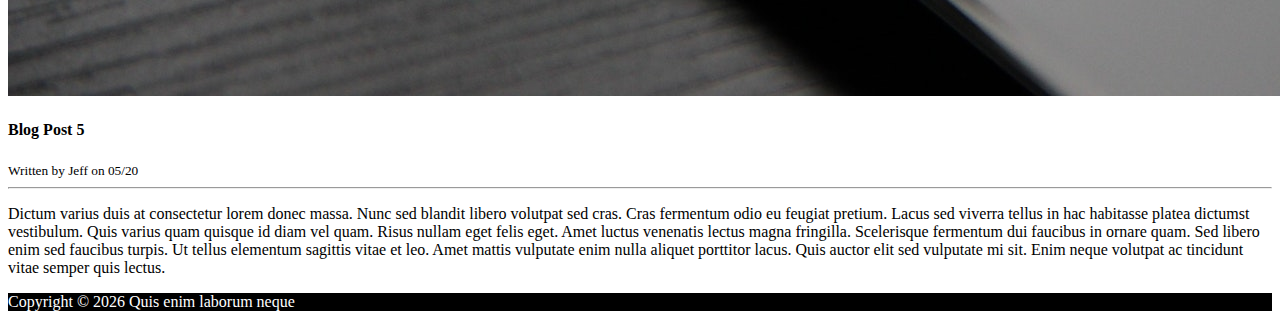
<file: 3/blog.html>
<!DOCTYPE html>
<html lang="en">

<head>
  <meta charset="UTF-8">
  <meta name="viewport" content="width=device-width, initial-scale=1.0">
  <meta http-equiv="X-UA-Compatible" content="ie=edge">
  <link rel="stylesheet" href="https://use.fontawesome.com/releases/v5.0.13/css/all.css" integrity="sha384-DNOHZ68U8hZfKXOrtjWvjxusGo9WQnrNx2sqG0tfsghAvtVlRW3tvkXWZh58N9jp"
    crossorigin="anonymous">
  <link rel="stylesheet" href="https://stackpath.bootstrapcdn.com/bootstrap/4.1.1/css/bootstrap.min.css" integrity="sha384-WskhaSGFgHYWDcbwN70/dfYBj47jz9qbsMId/iRN3ewGhXQFZCSftd1LZCfmhktB"
    crossorigin="anonymous">
  <link rel="stylesheet" href="css/style.css">
  <title>Bootstrap Theme</title>
</head>

<body>
  
  <nav class="navbar navbar-expand-sm navbar-dark bg-dark">
    <div class="container">
      <a href="index.html" class="navbar-brand">
        SiteTitle
      </a>

      <button data-target="#navbarCollapse" data-toggle="collapse" class="navbar-toggler">
        <span class="navbar-toggler-icon"></span>
      </button>

      <div class="collapse navbar-collapse text-white" id="navbarCollapse">
        <ul class="navbar-nav ml-auto">
          <li class="nav-item">
            <a href="index.html" class="nav-link">Home</a>
          </li>
          <li class="nav-item">
            <a href="about.html" class="nav-link">About Us</a>
          </li>
          <li class="nav-item">
            <a href="services.html" class="nav-link">Services</a>
          </li>
          <li class="nav-item active">
            <a href="blog.html" class="nav-link">Blog</a>
          </li>
          <li class="nav-item">
            <a href="contact.html" class="nav-link">Contact</a>
          </li>
        </ul>
      </div>
      
    </div>
  </nav>

 <!-- ------------------------------------------------------------ -->


  <section id="blog" class="py-3">
    <div class="container">
      <div class="row">
        <div class="col">
          <div class="card-columns">
            <div class="card">
              <img src="img/image1.jpg" alt="" 
                class="img-fluid card-img-top">
              <div class="card-body">
                <h4 class="card-title">Blog Post 1</h4>
                <small class="text-muted">Written by Jeff on 05/20</small>
                <hr>
                <p class="card-text">
                  Lorem ipsum dolor sit amet consectetur adipisicing elit. Eum sapiente excepturi, alias recusandae sed temporibus repellat odit animi nobis quisquam similique nihil. Excepturi sint illum quisquam officiis sapiente enim totam.
                </p>
              </div>
            </div>
            <div class="card p-3">
              <h4 class="card-title">Blog Post 2</h4>
              <blockquote class="card-blockquote card-body">
                <p>
                  Lorem ipsum, dolor sit amet consectetur adipisicing elit. Officiis, enim officia vero quia placeat distinctio harum dicta tenetur labore provident, ducimus quidem. Minus modi beatae numquam ab in rerum qui.
                </p>
                <footer class="blockquote-footer">
                  <small class="text-muted">
                    Someone Famous in 
                    <cite>
                      Source Title
                    </cite>
                  </small>
                </footer>
              </blockquote>
            </div>
            <div class="card p-3">
              <h4 class="card-title">Blog Post 3</h4>
              <blockquote class="card-blockquote card-body">
                <p>
                  Libero nunc consequat interdum varius sit amet mattis. Rutrum tellus pellentesque eu tincidunt tortor aliquam. Lacus suspendisse faucibus interdum posuere lorem. Sit amet facilisis magna etiam. At ultrices mi tempus imperdiet nulla malesuada pellentesque elit eget. At tempor commodo ullamcorper a lacus vestibulum sed arcu non. Sit amet justo donec enim diam. Sed arcu non odio euismod lacinia at quis. Sed lectus vestibulum mattis ullamcorper. Elementum tempus egestas sed sed risus pretium. Habitasse platea dictumst quisque sagittis purus. A diam sollicitudin tempor id eu nisl nunc mi ipsum. Tortor at auctor urna nunc id. Ut tellus elementum sagittis vitae et leo duis ut. Pretium quam vulputate dignissim suspendisse in.
                </p>
                <footer class="blockquote-footer">
                  <small class="text-muted">
                    Someone Famous in 
                    <cite>
                      Source Title
                    </cite>
                  </small>
                </footer>
              </blockquote>
            </div>
            <div class="card p-3">
              <h4 class="card-title">Blog Post 4</h4>
              <blockquote class="card-blockquote card-body">
                <p>
                  Lorem ipsum, dolor sit amet consectetur adipisicing elit. Officiis, enim officia vero quia placeat distinctio harum dicta tenetur labore provident, ducimus quidem. Minus modi beatae numquam ab in rerum qui.
                </p>
                <footer class="blockquote-footer">
                  <small class="text-muted">
                    Someone Famous in 
                    <cite>
                      Source Title
                    </cite>
                  </small>
                </footer>
              </blockquote>
            </div>
            <div class="card">
              <img src="img/image2.jpg" alt="" 
                class="img-fluid card-img-top">
              <div class="card-body">
                <h4 class="card-title">Blog Post 5</h4>
                <small class="text-muted">Written by Jeff on 05/20</small>
                <hr>
                <p class="card-text">
                  Dictum varius duis at consectetur lorem donec massa. Nunc sed blandit libero volutpat sed cras. Cras fermentum odio eu feugiat pretium. Lacus sed viverra tellus in hac habitasse platea dictumst vestibulum. Quis varius quam quisque id diam vel quam. Risus nullam eget felis eget. Amet luctus venenatis lectus magna fringilla. Scelerisque fermentum dui faucibus in ornare quam. Sed libero enim sed faucibus turpis. Ut tellus elementum sagittis vitae et leo. Amet mattis vulputate enim nulla aliquet porttitor lacus. Quis auctor elit sed vulputate mi sit. Enim neque volutpat ac tincidunt vitae semper quis lectus.
                </p>
              </div>
            </div>
          </div>
        </div>
      </div>
    </div>
  </section>


 <!-- ------------------------------------------------------------ -->
 
  <footer id="main-footer" class="text-center p-4">
    <div class="container">
      <div class="row">
        <div class="col">
          <p>
            Copyright &copy; <span id="year"></span> Quis enim laborum neque
          </p>
        </div>
      </div>
    </div>
  </footer>
 
  <script src="http://code.jquery.com/jquery-3.3.1.min.js" integrity="sha256-FgpCb/KJQlLNfOu91ta32o/NMZxltwRo8QtmkMRdAu8="
    crossorigin="anonymous"></script>
  <script src="https://cdnjs.cloudflare.com/ajax/libs/popper.js/1.14.3/umd/popper.min.js" integrity="sha384-ZMP7rVo3mIykV+2+9J3UJ46jBk0WLaUAdn689aCwoqbBJiSnjAK/l8WvCWPIPm49"
    crossorigin="anonymous"></script>
  <script src="https://stackpath.bootstrapcdn.com/bootstrap/4.1.1/js/bootstrap.min.js" integrity="sha384-smHYKdLADwkXOn1EmN1qk/HfnUcbVRZyYmZ4qpPea6sjB/pTJ0euyQp0Mk8ck+5T"
    crossorigin="anonymous"></script>
  <script>
    $('#year').text(new Date().getFullYear());

    $('.slider').slick({
        infinite: true,
        slideToShow: 1,
        slideToScroll: 1
    });
  </script>
</body>

</html>
</file>
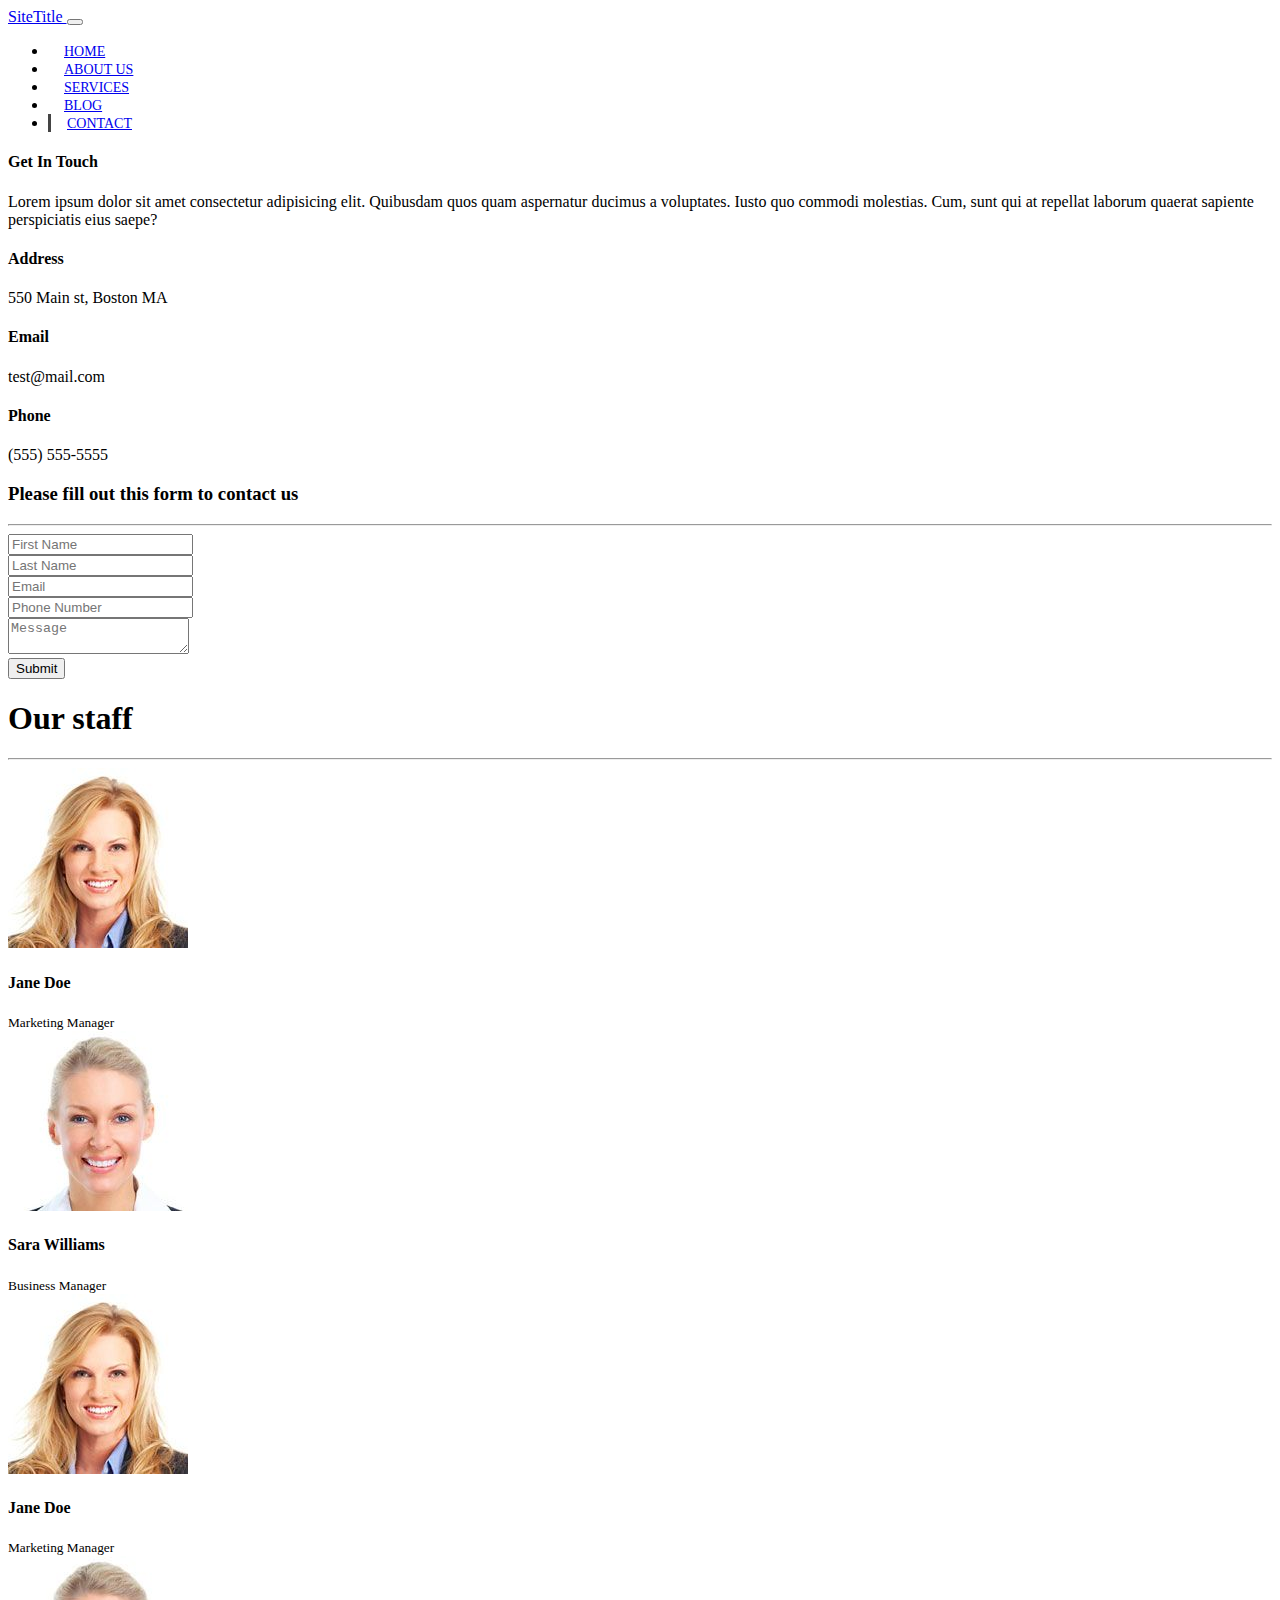
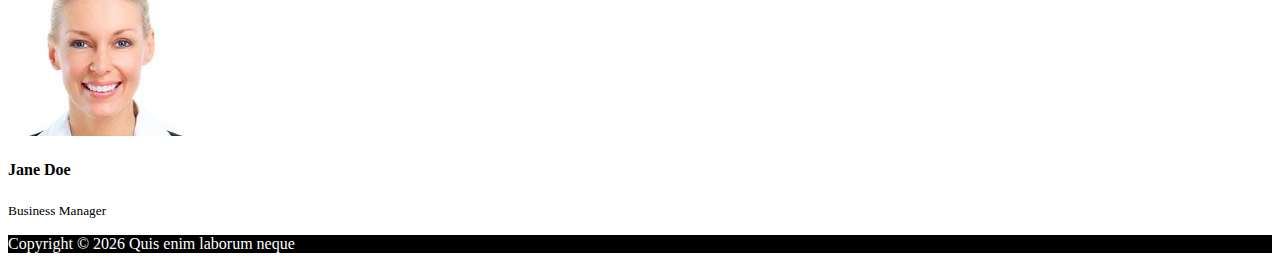
<file: 3/contact.html>
<!DOCTYPE html>
<html lang="en">

<head>
  <meta charset="UTF-8">
  <meta name="viewport" content="width=device-width, initial-scale=1.0">
  <meta http-equiv="X-UA-Compatible" content="ie=edge">
  <link rel="stylesheet" href="https://use.fontawesome.com/releases/v5.0.13/css/all.css" integrity="sha384-DNOHZ68U8hZfKXOrtjWvjxusGo9WQnrNx2sqG0tfsghAvtVlRW3tvkXWZh58N9jp"
    crossorigin="anonymous">
  <link rel="stylesheet" href="https://stackpath.bootstrapcdn.com/bootstrap/4.1.1/css/bootstrap.min.css" integrity="sha384-WskhaSGFgHYWDcbwN70/dfYBj47jz9qbsMId/iRN3ewGhXQFZCSftd1LZCfmhktB"
    crossorigin="anonymous">
  <link rel="stylesheet" href="css/style.css">
  <title>Bootstrap Theme</title>
</head>

<body>
  
  <nav class="navbar navbar-expand-sm navbar-dark bg-dark">
    <div class="container">
      <a href="index.html" class="navbar-brand">
        SiteTitle
      </a>

      <button data-target="#navbarCollapse" data-toggle="collapse" class="navbar-toggler">
        <span class="navbar-toggler-icon"></span>
      </button>

      <div class="collapse navbar-collapse text-white" id="navbarCollapse">
        <ul class="navbar-nav ml-auto">
          <li class="nav-item">
            <a href="index.html" class="nav-link">Home</a>
          </li>
          <li class="nav-item">
            <a href="about.html" class="nav-link">About Us</a>
          </li>
          <li class="nav-item">
            <a href="services.html" class="nav-link">Services</a>
          </li>
          <li class="nav-item">
            <a href="blog.html" class="nav-link">Blog</a>
          </li>
          <li class="nav-item active">
            <a href="contact.html" class="nav-link">Contact</a>
          </li>
        </ul>
      </div>
      
    </div>
  </nav>

 <!-- ------------------------------------------------------------ -->

  <section id="contact" class="py-3">
    <div class="container">
      <div class="row">
        <div class="col-md-4">
          <div class="card p-4">
            <div class="card-body">
              <h4>Get In Touch</h4>
              <p>
                Lorem ipsum dolor sit amet consectetur adipisicing elit. Quibusdam quos quam aspernatur ducimus a voluptates. Iusto quo commodi molestias. Cum, sunt qui at repellat laborum quaerat sapiente perspiciatis eius saepe?
              </p>
              <h4>Address</h4>
              <p>550 Main st, Boston MA</p>
              <h4>Email</h4>
              <p>test@mail.com</p>
              <h4>Phone</h4>
              <p>(555) 555-5555</p>
            </div>
          </div>
        </div>
        <div class="col-md-8">
          <div class="card p-4">
            <div class="card-body">
              <h3 class="text-center">Please fill out this form to contact us</h3>
              <hr>
              <div class="row">
                <div class="col-md-6">
                  <div class="form-group">
                    <input type="text" class="form-control" placeholder="First Name">
                  </div>
                </div>
                <div class="col-md-6">
                  <div class="form-group">
                    <input type="text" class="form-control" placeholder="Last Name">
                  </div>
                </div>
                <div class="col-md-6">
                  <div class="form-group">
                    <input type="text" class="form-control" placeholder="Email">
                  </div>
                </div>
                <div class="col-md-6">
                  <div class="form-group">
                    <input type="text" class="form-control" placeholder="Phone Number">
                  </div>
                </div>
              </div>
              <div class="row">
                <div class="col-md-12">
                  <div class="form-group">
                    <textarea class="form-control" placeholder="Message" ></textarea>
                  </div>
                </div>
                <div class="col-md-12">
                  <div class="form-group">
                    <input type="submit" value="Submit" class="btn btn-outline-danger btn-block" >
                  </div>
                </div>
              </div>
            </div>
          </div>
        </div>
      </div>
    </div>
  </section>

 <!-- ------------------------------------------------------------ -->

  <section id="staff" class="py-5 text-center bg-dark text-white">
    <div class="container">
      <h1>
        Our staff
      </h1>
      <hr>
      <div class="row">
        <div class="col-md-3 mb-4">
          <img src="img/person1.jpg" class="img-fluid rounded-circle mb-2">
          <h4>Jane Doe</h4>
          <small>Marketing Manager</small>
        </div>
        <div class="col-md-3 mb-4">
          <img src="img/person2.jpg" class="img-fluid rounded-circle mb-2">
          <h4>Sara Williams</h4>
          <small>Business Manager</small>
        </div>
        <div class="col-md-3 mb-4">
          <img src="img/person1.jpg" class="img-fluid rounded-circle mb-2">
          <h4>Jane Doe</h4>
          <small>Marketing Manager</small>
        </div>
        <div class="col-md-3 mb-4">
          <img src="img/person2.jpg" class="img-fluid rounded-circle mb-2">
          <h4>Jane Doe</h4>
          <small>Business Manager</small>
        </div>
      </div>
    </div>
  </section>

 <!-- ------------------------------------------------------------ -->
 
  <footer id="main-footer" class="text-center p-4">
    <div class="container">
      <div class="row">
        <div class="col">
          <p>
            Copyright &copy; <span id="year"></span> Quis enim laborum neque
          </p>
        </div>
      </div>
    </div>
  </footer>
 
  <script src="http://code.jquery.com/jquery-3.3.1.min.js" integrity="sha256-FgpCb/KJQlLNfOu91ta32o/NMZxltwRo8QtmkMRdAu8="
    crossorigin="anonymous"></script>
  <script src="https://cdnjs.cloudflare.com/ajax/libs/popper.js/1.14.3/umd/popper.min.js" integrity="sha384-ZMP7rVo3mIykV+2+9J3UJ46jBk0WLaUAdn689aCwoqbBJiSnjAK/l8WvCWPIPm49"
    crossorigin="anonymous"></script>
  <script src="https://stackpath.bootstrapcdn.com/bootstrap/4.1.1/js/bootstrap.min.js" integrity="sha384-smHYKdLADwkXOn1EmN1qk/HfnUcbVRZyYmZ4qpPea6sjB/pTJ0euyQp0Mk8ck+5T"
    crossorigin="anonymous"></script>
  <script>
    $('#year').text(new Date().getFullYear());

    $('.slider').slick({
        infinite: true,
        slideToShow: 1,
        slideToScroll: 1
    });
  </script>
</body>

</html>
</file>
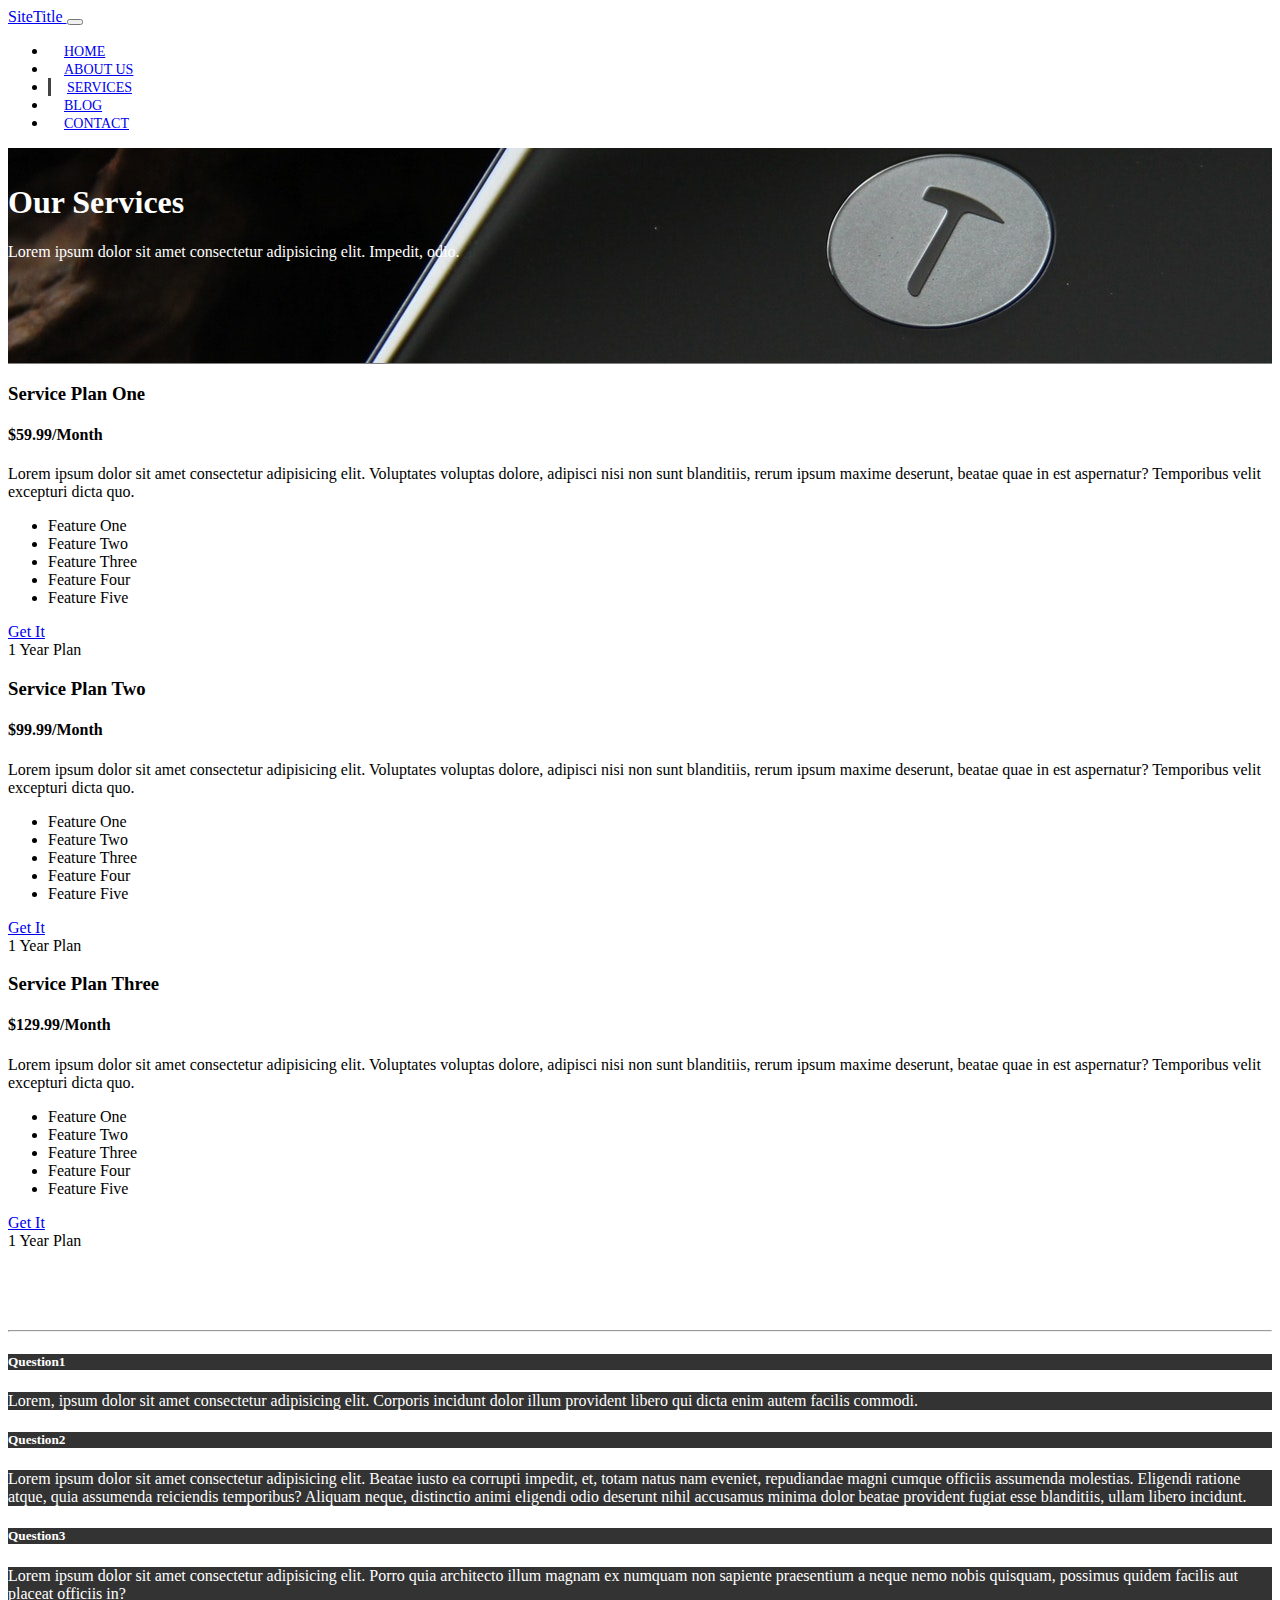
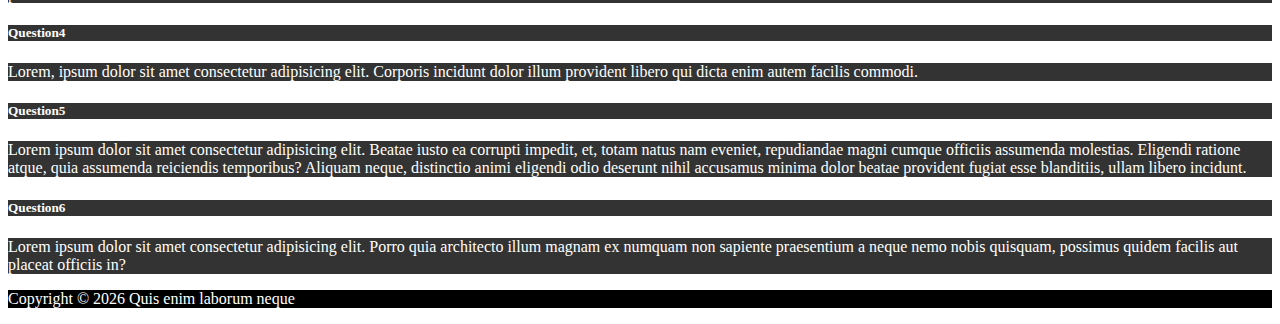
<file: 3/services.html>
<!DOCTYPE html>
<html lang="en">

<head>
  <meta charset="UTF-8">
  <meta name="viewport" content="width=device-width, initial-scale=1.0">
  <meta http-equiv="X-UA-Compatible" content="ie=edge">
  <link rel="stylesheet" href="https://use.fontawesome.com/releases/v5.0.13/css/all.css" integrity="sha384-DNOHZ68U8hZfKXOrtjWvjxusGo9WQnrNx2sqG0tfsghAvtVlRW3tvkXWZh58N9jp"
    crossorigin="anonymous">
  <link rel="stylesheet" href="https://stackpath.bootstrapcdn.com/bootstrap/4.1.1/css/bootstrap.min.css" integrity="sha384-WskhaSGFgHYWDcbwN70/dfYBj47jz9qbsMId/iRN3ewGhXQFZCSftd1LZCfmhktB"
    crossorigin="anonymous">
  <link rel="stylesheet" href="css/style.css">
  <title>Bootstrap Theme</title>
</head>

<body>
  
  <nav class="navbar navbar-expand-sm navbar-dark bg-dark">
    <div class="container">
      <a href="index.html" class="navbar-brand">
        SiteTitle
      </a>

      <button data-target="#navbarCollapse" data-toggle="collapse" class="navbar-toggler">
        <span class="navbar-toggler-icon"></span>
      </button>

      <div class="collapse navbar-collapse text-white" id="navbarCollapse">
        <ul class="navbar-nav ml-auto">
          <li class="nav-item">
            <a href="index.html" class="nav-link">Home</a>
          </li>
          <li class="nav-item">
            <a href="about.html" class="nav-link">About Us</a>
          </li>
          <li class="nav-item active">
            <a href="services.html" class="nav-link">Services</a>
          </li>
          <li class="nav-item">
            <a href="blog.html" class="nav-link">Blog</a>
          </li>
          <li class="nav-item">
            <a href="contact.html" class="nav-link">Contact</a>
          </li>
        </ul>
      </div>
      
    </div>
  </nav>

 <!-- ------------------------------------------------------------ -->

 <header id="page-header" class="d-flex align-items-center">
     <div class="container">
         <div class="row">
             <div class="col-md-6 m-auto text-center">
                <h1>
                    Our Services
                </h1>
                <p>Lorem ipsum dolor sit amet consectetur adipisicing elit. Impedit, odio.</p>              
            </div>
         </div>
     </div>
 </header>


 <!-- ------------------------------------------------------------ -->

 <section id="services" class="py-5" >
      <div class="container">
          <div class="row">
              <div class="col-md-4">
                  <div class="card text-center">
                      <div class="card-header bg-dark text-white">
                          <h3>Service Plan One</h3>
                      </div>
                      <div class="card-body">
                          <h4 class="card-title">
                              $59.99/Month
                          </h4>
                          <p class="card-text">
                              Lorem ipsum dolor sit amet consectetur adipisicing elit. Voluptates voluptas dolore, adipisci nisi non sunt blanditiis, rerum ipsum maxime deserunt, beatae quae in est aspernatur? Temporibus velit excepturi dicta quo.
                          </p>
                          <ul class="list-group">
                            <li class="list-group-item">
                                <i class="fas fa-check"></i>
                                Feature One
                            </li>
                            <li class="list-group-item">
                                <i class="fas fa-check"></i>
                                Feature Two
                            </li>
                            <li class="list-group-item">
                                <i class="fas fa-check"></i>
                                Feature Three
                            </li>
                            <li class="list-group-item">
                                <i class="fas fa-check"></i>
                                Feature Four
                            </li>
                            <li class="list-group-item">
                                <i class="fas fa-check"></i>
                                Feature Five
                            </li>
                          </ul>
                          <a href="#" class="btn btn-danger btn-block mt-2">
                              Get It
                          </a>
                      </div>
                      <div class="card-footer text-muted">
                          1 Year Plan
                      </div>
                  </div>
              </div>
              <div class="col-md-4">
                <div class="card text-center">
                    <div class="card-header bg-dark text-white">
                        <h3>Service Plan Two</h3>
                    </div>
                    <div class="card-body">
                        <h4 class="card-title">
                            $99.99/Month
                        </h4>
                        <p class="card-text">
                            Lorem ipsum dolor sit amet consectetur adipisicing elit. Voluptates voluptas dolore, adipisci nisi non sunt blanditiis, rerum ipsum maxime deserunt, beatae quae in est aspernatur? Temporibus velit excepturi dicta quo.
                        </p>
                        <ul class="list-group">
                          <li class="list-group-item">
                              <i class="fas fa-check"></i>
                              Feature One
                          </li>
                          <li class="list-group-item">
                              <i class="fas fa-check"></i>
                              Feature Two
                          </li>
                          <li class="list-group-item">
                              <i class="fas fa-check"></i>
                              Feature Three
                          </li>
                          <li class="list-group-item">
                              <i class="fas fa-check"></i>
                              Feature Four
                          </li>
                          <li class="list-group-item">
                              <i class="fas fa-check"></i>
                              Feature Five
                          </li>
                        </ul>
                        <a href="#" class="btn btn-danger btn-block mt-2">
                            Get It
                        </a>
                    </div>
                    <div class="card-footer text-muted">
                        1 Year Plan
                    </div>
                </div>
            </div>
            <div class="col-md-4">
                <div class="card text-center">
                    <div class="card-header bg-dark text-white">
                        <h3>Service Plan Three</h3>
                    </div>
                    <div class="card-body">
                        <h4 class="card-title">
                            $129.99/Month
                        </h4>
                        <p class="card-text">
                            Lorem ipsum dolor sit amet consectetur adipisicing elit. Voluptates voluptas dolore, adipisci nisi non sunt blanditiis, rerum ipsum maxime deserunt, beatae quae in est aspernatur? Temporibus velit excepturi dicta quo.
                        </p>
                        <ul class="list-group">
                          <li class="list-group-item">
                              <i class="fas fa-check"></i>
                              Feature One
                          </li>
                          <li class="list-group-item">
                              <i class="fas fa-check"></i>
                              Feature Two
                          </li>
                          <li class="list-group-item">
                              <i class="fas fa-check"></i>
                              Feature Three
                          </li>
                          <li class="list-group-item">
                              <i class="fas fa-check"></i>
                              Feature Four
                          </li>
                          <li class="list-group-item">
                              <i class="fas fa-check"></i>
                              Feature Five
                          </li>
                        </ul>
                        <a href="#" class="btn btn-danger btn-block mt-2">
                            Get It
                        </a>
                    </div>
                    <div class="card-footer text-muted">
                        1 Year Plan
                    </div>
                </div>
            </div>
          </div>
      </div>
 </section>

 <!-- ------------------------------------------------------------ -->

 <section id="faq" class="p-5 bg-dark text-white">
    <div class="container">
      <h1 class="text-center">
        Top Asked Questions 
      </h1>
      <hr>
      <div class="row">
        <div class="col-md-6">
          <div id="accordion">
            <div class="card">
              <div class="card-header">
                <h5 class="mb-0">
                  <div data-parent="#accordion" href="#collapse1" data-toggle="collapse">
                    <i class="fas fa-arrow-circle-down"></i> Question1
                  </div>
                </h5>
              </div>
              
              <div id="collapse1" class="collapse show">
                <div class="card-body">
                  Lorem, ipsum dolor sit amet consectetur adipisicing elit. Corporis incidunt dolor illum provident libero qui dicta enim autem facilis commodi. 
                </div>
              </div>                
            </div>
            
            <div class="card">
              <div class="card-header">
                <h5 class="mb-0">
                  <div data-parent="#accordion" href="#collapse2" data-toggle="collapse">
                    <i class="fas fa-arrow-circle-down"></i> Question2
                  </div>
                </h5>
              </div>    

              <div id="collapse2" class="collapse">
                <div class="card-body">
                  Lorem ipsum dolor sit amet consectetur adipisicing elit. Beatae iusto ea corrupti impedit, et, totam natus nam eveniet, repudiandae magni cumque officiis assumenda molestias. Eligendi ratione atque, quia assumenda reiciendis temporibus? Aliquam neque, distinctio animi eligendi odio deserunt nihil accusamus minima dolor beatae provident fugiat esse blanditiis, ullam libero incidunt.
                </div>
              </div>
            </div>

            <div class="card">
              <div class="card-header">
                <h5 class="mb-0">
                  <div data-parent="#accordion" href="#collapse3" data-toggle="collapse">
                    <i class="fas fa-arrow-circle-down"></i> Question3
                  </div>
                </h5>
              </div> 

              <div id="collapse3" class="collapse">
                <div class="card-body">
                  Lorem ipsum dolor sit amet consectetur adipisicing elit. Porro quia architecto illum magnam ex numquam non sapiente praesentium a neque nemo nobis quisquam, possimus quidem facilis aut placeat officiis in?
                </div>
              </div>
            </div>
          </div> 
        </div>
        <div class="col-md-6">
          <div id="accordion2">
            <div class="card">
              <div class="card-header">
                <h5 class="mb-0">
                  <div data-parent="#accordion2" href="#collapse4" data-toggle="collapse">
                    <i class="fas fa-arrow-circle-down"></i> Question4
                  </div>
                </h5>
              </div>
              
              <div id="collapse4" class="collapse">
                <div class="card-body">
                  Lorem, ipsum dolor sit amet consectetur adipisicing elit. Corporis incidunt dolor illum provident libero qui dicta enim autem facilis commodi. 
                </div>
              </div>                
            </div>
            
            <div class="card">
              <div class="card-header">
                <h5 class="mb-0">
                  <div data-parent="#accordion" href="#collapse5" data-toggle="collapse">
                    <i class="fas fa-arrow-circle-down"></i> Question5
                  </div>
                </h5>
              </div>    

              <div id="collapse5" class="collapse">
                <div class="card-body">
                  Lorem ipsum dolor sit amet consectetur adipisicing elit. Beatae iusto ea corrupti impedit, et, totam natus nam eveniet, repudiandae magni cumque officiis assumenda molestias. Eligendi ratione atque, quia assumenda reiciendis temporibus? Aliquam neque, distinctio animi eligendi odio deserunt nihil accusamus minima dolor beatae provident fugiat esse blanditiis, ullam libero incidunt.
                </div>
              </div>
            </div>

            <div class="card">
              <div class="card-header">
                <h5 class="mb-0">
                  <div data-parent="#accordion" href="#collapse6" data-toggle="collapse">
                    <i class="fas fa-arrow-circle-down"></i> Question6
                  </div>
                </h5>
              </div> 

              <div id="collapse6" class="collapse">
                <div class="card-body">
                  Lorem ipsum dolor sit amet consectetur adipisicing elit. Porro quia architecto illum magnam ex numquam non sapiente praesentium a neque nemo nobis quisquam, possimus quidem facilis aut placeat officiis in?
                </div>
              </div>
            </div>
          </div> 
        </div>
      </div>
    </div>
 </section>

 <!-- ------------------------------------------------------------ -->
 
  <footer id="main-footer" class="text-center p-4">
    <div class="container">
      <div class="row">
        <div class="col">
          <p>
            Copyright &copy; <span id="year"></span> Quis enim laborum neque
          </p>
        </div>
      </div>
    </div>
  </footer>
 
  <script src="http://code.jquery.com/jquery-3.3.1.min.js" integrity="sha256-FgpCb/KJQlLNfOu91ta32o/NMZxltwRo8QtmkMRdAu8="
    crossorigin="anonymous"></script>
  <script src="https://cdnjs.cloudflare.com/ajax/libs/popper.js/1.14.3/umd/popper.min.js" integrity="sha384-ZMP7rVo3mIykV+2+9J3UJ46jBk0WLaUAdn689aCwoqbBJiSnjAK/l8WvCWPIPm49"
    crossorigin="anonymous"></script>
  <script src="https://stackpath.bootstrapcdn.com/bootstrap/4.1.1/js/bootstrap.min.js" integrity="sha384-smHYKdLADwkXOn1EmN1qk/HfnUcbVRZyYmZ4qpPea6sjB/pTJ0euyQp0Mk8ck+5T"
    crossorigin="anonymous"></script>
  <script>
    $('#year').text(new Date().getFullYear());

    $('.slider').slick({
        infinite: true,
        slideToShow: 1,
        slideToScroll: 1
    });
  </script>
</body>

</html>
</file>
<file: 1/css/style.css>
body{
    background: #444;
    color: #fff;
}

.navbar{
    border-bottom: lightblue 2px solid;
    opacity: 0.8;
}

#home-section{
    background: url(../img/home.jpg);
    background-repeat: no-repeat;
    background-size: cover;
    background-attachment: fixed;
    min-height: 710px;
}

#home-section .dark-overlay{
    position: absolute;
    top: 0;
    left: 0;
    width: 100%;
    min-height: 710px;
    background: rgba(0,0,0,0.7);
}

#home-section .home-inner{
    padding-top: 140px;
}

#home-section .card-form{
    opacity: 0.8;
}

#home-section .fas{
    color: #008ed6;
    background: white;
    padding: 5px;
    border-radius: 5px;
}

#explore-section .fas, #share-section .fas{
    background: #333;
    color: white;
    padding: 5px;
    border-radius: 5px;
}

#create-section .fas{
    background: white;
    color: #008ed6;
    padding: 5px;
    border-radius: 5px;
}
</file>
<file: 2/css/style.css>
body {
  margin-top: 105px; }

.navbar {
  box-shadow: 2px 2px #3292a6;
  opacity: 0.9;
  background: #fff; }
  .navbar .nav-item {
    font-size: 1.4rem;
    padding-right: 1.3rem; }

#showcase {
  position: relative;
  background: url("../img/mountains.jpg");
  min-height: 600px; }
  #showcase .primary-overlay {
    background: rgba(40, 140, 166, 0.8);
    position: absolute;
    top: 0;
    left: 0;
    width: 100%;
    height: 100%; }

.my-bg-primary {
  background-color: #3292a6; }

@media (max-width: 992px) {
  #showcase {
    min-height: 500px; }
    #showcase h1 {
      font-size: 4rem; } }
@media (max-width: 768px) {
  .mb-resp {
    margin-bottom: 1rem; } }
.info-header {
  width: 50%;
  margin: auto;
  border-bottom: 1px #ddd solid; }

#authors img {
  margin-top: -50px; }
#authors .card:hover {
  background: #3292a6;
  color: white; }
#authors .fab {
  color: black; }
</file>
<file: 3/css/style.css>
.navbar .nav-link{
    font-size: 14px;
    text-transform: uppercase;
    padding-left: 1rem !important;
    padding-right: 1rem !important;
}

.navbar .nav-item.active{
    border-left: #444 3px solid;
}

.carousel-item{
    height: 450px;
}

.carousel-image-1{
    background: url('../img/image1.jpg');
    background-size: cover;
}

.carousel-image-2{
    background: url('../img/image2.jpg');
    background-size: cover;
}

.carousel-image-3{
    background: url('../img/image3.jpg');
    background-size: cover;
}

#home-heading{
    position: relative;
    min-height: 200px;
    background: url('../img/lights.jpg');
    background-attachment: fixed;
    background-repeat: no-repeat;
    text-align: center;
    color: white;
}

.dark-overlay{
    position: absolute;
    top: 0;
    left: 0;
    width: 100%;
    height: 100%;
    background: rgb(0,0,0,0.7);
}

#video-play{
    position: relative;
    min-height: 200px;
    background: url('../img/media.jpg');
    background-attachment: fixed;
    background-repeat: no-repeat;
    text-align: center;
    color: white;
}

#video-play a{
    color: white;
}

body{
    overflow-x: hidden;
}

#page-header{
    height: 200px;
    background: url('../img/image1.jpg');
    background-attachment: fixed;
    color: white;
    border-bottom: 1px gray solid;
    padding-top: 15px;
    background-position: 0 -400px;
}

#faq .card{
    border: #444;
}

#faq{
    color: white !important;
    text-decoration: none;
}

#faq .card-body,
#faq .card-header{
    background: #333;
}

#main-footer{
    background: black;
    color: white;
}
</file>
